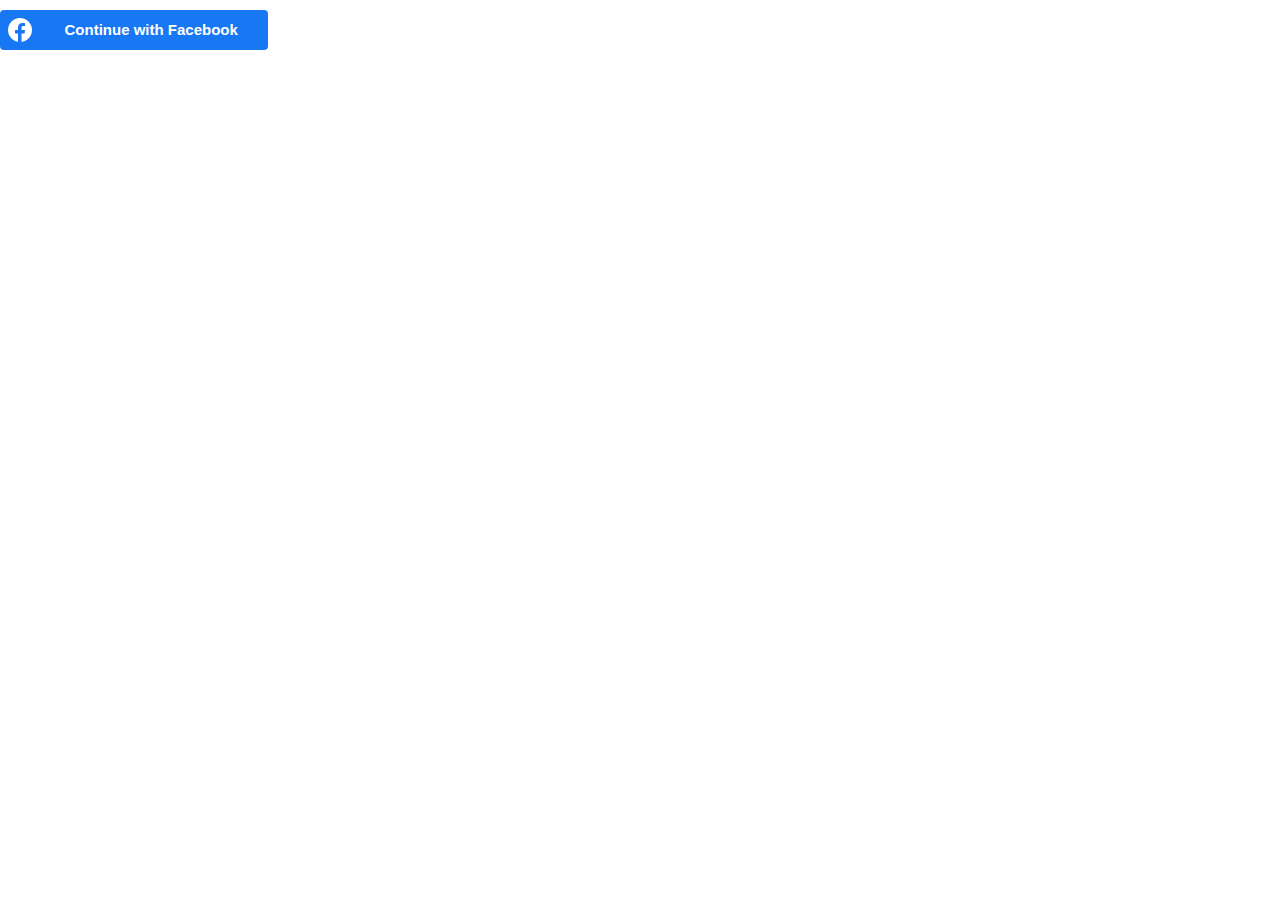
<file: images/ab_files/login_button(1).html>
<!DOCTYPE html>
<!-- saved from url=(0543)https://www.facebook.com/v2.8/plugins/login_button.php?app_id=168059739963878&channel=https%3A%2F%2Fstaticxx.facebook.com%2Fx%2Fconnect%2Fxd_arbiter%2F%3Fversion%3D46%23cb%3Df3741f61fc48964%26domain%3Dwww.makemytrip.com%26is_canvas%3Dfalse%26origin%3Dhttps%253A%252F%252Fwww.makemytrip.com%252Ff239cae7f67bdd4%26relation%3Dparent.parent&container_width=0&locale=en_US&login_text=%20&scope=email%2Cuser_location%2Cuser_hometown%2C%20user_birthday%2C%20user_photos%2C%20user_relationships%2C%20user_likes&sdk=joey&size=small&use_continue_as=true -->
<html lang="en" id="facebook" class="svg "><head><meta http-equiv="Content-Type" content="text/html; charset=UTF-8"><meta name="referrer" content="origin-when-crossorigin" id="meta_referrer"><script nonce="">window._cstart=+new Date();</script><script nonce="">__DEV__=0;var _cavalry={data:{t_cstart:window._cstart},tti:"t_domcontent",log:function(a){this.data[a]=+new Date()},pageid:0,server:"",isb:"",send:function(){this.log("t_creport");var a=this.server+"/platform/cavalry_endpoint.php",b=this.data,c=[];b.t_tti=b[this.tti];this.isb&&(b.fb_isb=this.isb);b.lid=this.pageid;for(var d in b)c.push(encodeURIComponent(d)+"="+encodeURIComponent(b[d]));new Image().src=a+"?"+c.join("&")}};_cavalry.log("t_start");_cavalry.pageid="7087254590985732533-0";</script><title>Facebook</title><style nonce="">._32qa button{opacity:.4}._59ov{height:100%;height:910px;position:relative;top:-10px;width:100%}._5ti_{background-size:cover;height:100%;width:100%}._5tj2{height:900px}._2mm3 ._5a8u .uiBoxGray{background:#fff;margin:0;padding:12px}body.plugin{background:transparent;font-family:Helvetica, Arial, sans-serif;line-height:1.28;overflow:hidden;-webkit-text-size-adjust:none}.plugin,.plugin button,.plugin input,.plugin label,.plugin select,.plugin td,.plugin textarea{font-size:11px}html{touch-action:manipulation}body{background:#fff;color:#1c1e21;direction:ltr;line-height:1.34;margin:0;padding:0;unicode-bidi:embed}body,button,input,label,select,td,textarea{font-family:Helvetica, Arial, sans-serif;font-size:12px}h1,h2,h3,h4,h5,h6{color:#1c1e21;font-size:13px;font-weight:600;margin:0;padding:0}h1{font-size:14px}h4,h5,h6{font-size:12px}p{margin:1em 0}b,strong{font-weight:600}a{color:#385898;cursor:pointer;text-decoration:none}button{margin:0}a:hover{text-decoration:underline}img{border:0}td,td.label{text-align:left}dd{color:#000}dt{color:#606770}ul{list-style-type:none;margin:0;padding:0}abbr{border-bottom:none;text-decoration:none}hr{background:#dadde1;border-width:0;color:#dadde1;height:1px}.clearfix:after{clear:both;content:'.';display:block;font-size:0;height:0;line-height:0;visibility:hidden}.clearfix{zoom:1}.datawrap{word-wrap:break-word}.word_break{display:inline-block}.ellipsis{overflow:hidden;text-overflow:ellipsis;white-space:nowrap}.aero{opacity:.5}.column{float:left}.center{margin-left:auto;margin-right:auto}#facebook .hidden_elem{display:none!important}#facebook .invisible_elem{visibility:hidden}#facebook .accessible_elem{clip:rect(1px, 1px, 1px, 1px);height:1px;overflow:hidden;position:absolute;white-space:nowrap;width:1px}#facebook .accessible_elem_offset{margin:-1px}.direction_ltr{direction:ltr}.direction_rtl{direction:rtl}.text_align_ltr{text-align:left}.text_align_rtl{text-align:right}._5h0c{background-color:transparent;cursor:pointer;display:inline-block;vertical-align:top}._5h0c._5h0d{border-radius:4px;max-width:400px;min-width:240px}._29o8{display:inline-block}._xvm ._5h0c._5h0d{min-width:initial}._5h0c._5h0f{border-radius:3px;max-width:320px;min-width:200px}._xvm ._5h0c._5h0f{min-width:initial}._5h0c._5h0g{border-radius:3px;max-width:200px}._5h0c._5h0h{border-radius:2px;margin:10px 0;max-width:268px}._5h0i{background-color:#4267b2;border-radius:4px;color:#fff}._8_0g ._5h0d ._5h0i{border-radius:20px}._5h0i._88va{background-color:#1877f2}._5h0g ._5h0i{border-radius:3px;height:20px;width:auto}._8_0g ._5h0g ._5h0i{border-radius:10px}._5h0g ._5h0i td:first-child,._5h0g ._xvp._5h0i td:last-child{width:20px}._5h0f ._5h0i{border-radius:3px;height:28px}._8_0g ._5h0f ._5h0i{border-radius:14px}._xvm ._5h0c._5h0f ._5h0i{max-width:240px;min-width:initial;width:auto}._5h0f ._5h0i td:first-child,._5h0f ._xvp._5h0i td:last-child{width:28px}._xvm ._5h0c._5h0d ._5h0i{max-width:272px;min-width:initial;width:auto}._5h0d ._5h0i{height:40px}._5h0d ._5h0i td:first-child,._5h0d ._xvp._5h0i td:last-child{width:40px}._5h0h._5h0c ._5h0i{height:40px;table-layout:auto;width:268px}._5h0c ._5h0j{overflow:none;white-space:nowrap}._5h0c ._5h0k{float:left}._5h0h ._5h0k{height:24px;margin-left:8px}._5h0d td:last-child ._5h0k{margin-left:0}._5h0d ._5h0k{height:24px;margin:8px}._5h0f ._5h0k{height:16px;margin:6px}._5h0g ._5h0k{height:12px;margin:4px}._5h0d ._88va td:last-child ._5h0k{margin-left:0}._5h0d ._88va ._5h0k{margin:8px 8px 8px 12px}._5h0f ._88va ._5h0k{margin:6px 6px 6px 8px}._5h0g ._88va ._5h0k{margin:4px 4px 4px 8px}._5h0o{border:none;font-family:Helvetica, Arial, sans-serif;letter-spacing:.25px;overflow:hidden;text-align:center;text-overflow:clip;white-space:nowrap}._5h0g ._5h0o{font-size:11px;max-width:150px;padding:0 8px 0 2px}._5h0g ._8kto{font-weight:bold;padding-top:2px}._5h0f ._5h0o{font-size:13px;margin-right:8px}._5h0f ._8kto{font-size:13px;font-weight:bold;margin-right:8px}._xvm ._5h0f ._5h0q ._5h0o{margin:0 12px 0 6px;max-width:166px}._xvm ._5h0f ._8jam ._5h0o{margin-right:12px;max-width:166px}._5h0d ._5h0o{font-size:16px;margin-right:12px}._5h0d ._8kto{font-weight:bold;padding-top:1px}._xvm ._5h0d ._5h0o{margin:0 24px 0 12px}._xvm ._5h0d ._88va ._5h0o{margin-left:0;margin-right:12px}._xvm ._5h0d ._5h0q ._5h0o{margin:0 12px 0 4px;max-width:176px}._xvm ._5h0d ._8jam ._5h0o{margin-right:12px;max-width:176px}._5h0h ._5h0o{font-size:15px;font-weight:bold;letter-spacing:normal;line-height:16px;padding:0 22px;white-space:normal}._5h0h ._5h0o._4lqf{font-size:12px;line-height:14px}._5h0h ._5h0s{max-width:100%}._5h0t{float:right;vertical-align:top}._5h0c._5h0g ._5h0t{border-bottom-right-radius:3px;border-top-right-radius:3px;height:20px;width:20px}._8_0g ._5h0c._5h0g ._5h0t{border-radius:50%;height:16px;margin-right:1px;width:16px}._5h0c._5h0f ._5h0t{border-bottom-right-radius:3px;border-top-right-radius:3px;height:28px;width:28px}._8_0g ._5h0c._5h0f ._5h0t{border-radius:50%;height:24px;margin-right:2px;width:24px}._xvm ._5h0c._5h0d td:first-child ._5h0t{margin-right:8px}._5h0c._5h0d td:first-child ._5h0t{border-bottom-left-radius:4px;border-bottom-right-radius:0;border-top-left-radius:4px;border-top-right-radius:0}._5h0c._5h0d ._5h0t{border-bottom-right-radius:4px;border-top-right-radius:4px;height:40px;width:40px}._8_0g ._5h0c._5h0d ._5h0t{border-radius:50%;height:34px;margin-right:3px;width:34px}._5h0c._5h0h ._5h0t{border-bottom-right-radius:2px;border-top-right-radius:2px;height:40px;width:40px}._8_0g ._5h0c._5h0h ._5h0t{border-radius:50%;height:34px;margin-right:3px;width:34px}._5h0c._5h0g ._88va ._5h0t{height:20px;width:20px}._8_0g ._5h0c._5h0f ._88va ._5h0t{height:16px;width:16px}._5h0c._5h0f ._88va ._5h0t{height:28px;width:28px}._8_0g ._5h0c._5h0f ._88va ._5h0t{height:24px;width:24px}._5h0c._5h0d ._88va ._5h0t{height:40px;width:40px}._8_0g ._5h0c._5h0d ._88va ._5h0t{height:34px;width:34px}._5h0c._5h0h ._88va ._5h0t{height:40px;width:40px}._8_0g ._5h0c._5h0h ._88va ._5h0t{height:34px;width:34px}._8jan{background-color:rgba(9, 30, 66);border-radius:inherit;height:100%;left:0;opacity:0;position:absolute;top:0;width:100%}._8jan:active{opacity:.3}._51mz{border:0;border-collapse:collapse;border-spacing:0}._5f0n{table-layout:fixed;width:100%}.uiGrid .vTop{vertical-align:top}.uiGrid .vMid{vertical-align:middle}.uiGrid .vBot{vertical-align:bottom}.uiGrid .hLeft{text-align:left}.uiGrid .hCent{text-align:center}.uiGrid .hRght{text-align:right}._51mx:first-child>._51m-{padding-top:0}._51mx:last-child>._51m-{padding-bottom:0}._51mz ._51mw{padding-right:0}._51mz ._51m-:first-child{padding-left:0}._51mz._4r9u{border-radius:50%;overflow:hidden}._4mr9{-webkit-touch-callout:none;-webkit-user-select:none}._li._li._li{overflow:initial}._910i._li._li._li{overflow:hidden}._9053 ._li._li._li{overflow-x:hidden}._72b0{position:relative;z-index:0}.registration ._li._9bpz{background-color:#f0f2f5}._li ._9bp-{padding-top:5px;text-align:center}._li ._9bp- .fb_logo{height:100px}._li ._a66f{padding-top:5px;text-align:center}._li ._a66f .fb_logo{height:80px;padding-top:72px}.uiLayer{outline:none}._4qba{font-style:inherit}._4qbb,._4qbc,._4qbd{background:none;font-style:inherit;padding:0;width:auto}._4qbd{border-bottom:1px solid #f99}._4qbb,._4qbc{border-bottom:1px solid #999}._4qbb:hover,._4qbc:hover,._4qbd:hover{background-color:#fcc;border-top:1px solid #ccc;cursor:help}</style><script nonce="">window.ServerJSQueue=function(){var a=[],b,c;return{add:function(c){!b?a.push(c):typeof c==="function"?c():b.handle(c)},run:function(){if(!window.require)return;var d;c=window.require("ServerJSDefine");for(d=0;d<a.length;d++)a[d].define&&typeof a[d]!=="function"&&(c.handleDefines(a[d].define),delete a[d].define);b=new(window.require("ServerJS"))();for(d=0;d<a.length;d++)typeof a[d]==="function"?a[d]():b.handle(a[d])}}}();document.write=function(){},window.onloadRegister_DEPRECATED=function(){},window.onafterloadRegister_DEPRECATED=function(){},window.ServerJSAsyncLoader=function(){var a=!1,b=!1,c={loaded:1,complete:1},d=function(){},e=document,f=!1,g=!1;function h(){e.readyState in c&&(e.detachEvent("onreadystatechange",h),d("t_domcontent"))}function i(){!g&&window._cavalry&&a&&b&&(d("t_layout"),d("t_onload"),d("t_paint"),_cavalry.send(),g=!0)}function j(){!f&&b&&(f=!0,ServerJSQueue.run())}function k(a,b){if("onreadystatechange"in a)a.onreadystatechange=function(){a.readyState in c&&(a.onreadystatechange=null,b())};else if(a.addEventListener){var d=function(){b(),a.removeEventListener("load",d,!1)};a.addEventListener("load",d,!1)}}function l(a){var c=e.createElement("script");if(c.readyState&&c.readyState==="uninitialized"){k(c,function(){b=!0,i()});c.src=a;return!0}else if(typeof XMLHttpRequest!=="undefined"){c=new XMLHttpRequest();if("withCredentials"in c){c.onloadend=function(){b=!0,i()};c.open("GET",a,!0);c.send(null);return!0}}}function m(){e.onkeydown=e.onmouseover=e.onclick=onfocus=null,ServerJSAsyncLoader.execute()}function n(){(e.body.offsetWidth===0||e.body.offsetHeight===0)&&m()}window._cavalry&&(d=function(a){_cavalry.log(a)},window.addEventListener?window.addEventListener("DOMContentLoaded",function(){d("t_domcontent")},!1):e.attachEvent&&e.attachEvent("onreadystatechange",h));window.onload=function(){a=!0,j(),i()};return{run:function(a){this.file=a,this.execute()},load:function(b){this.file=b;if(!l(b)){this.run(b);return}window.onload=function(){a=!0,i(),n()};e.onkeydown=e.onmouseover=e.onclick=onfocus=m},execute:function(a){var c=e.createElement("script");c.src=ServerJSAsyncLoader.file;c.async=!0;k(c,function(){b=!0,j(),a&&a(),i()});e.getElementsByTagName("head")[0].appendChild(c)},wakeUp:function(a,b,c){function d(){window.require("Arbiter").inform(a,b,c)}f?d():this.execute(d)}}}();ServerJSAsyncLoader.run("https:\/\/static.xx.fbcdn.net\/rsrc.php\/v3i7M54\/yH\/l\/en_US\/YplrcjC7lKl.js?_nc_x=Ij3Wp8lg5Kz");</script><script src="./YplrcjC7lKl.js" async=""></script><script nonce="">ServerJSQueue.add(function(){requireLazy(["HasteSupportData"],function(m){m.handle({"clpData":{"1744178":{"r":1,"s":1},"1814852":{"r":1},"1838142":{"r":1,"s":1},"1828905":{"r":1,"s":1},"1743619":{"r":1}},"gkxData":{"5241":{"result":true,"hash":"AT7o1bCQPGpf3ShEltU"},"5919":{"result":false,"hash":"AT6PGptIPUYH051BuCA"},"708253":{"result":false,"hash":"AT5n4hBL3YTMnQWtc1k"},"996940":{"result":false,"hash":"AT7opYuEGy3sjG1aot4"},"1073500":{"result":false,"hash":"AT7aJmfnqWyioxOOcGU"},"1224637":{"result":false,"hash":"AT7JRluWxuwDm3XzvHk"},"1263340":{"result":false,"hash":"AT5bwizWgDaFQudmSLM"},"2772":{"result":false,"hash":"AT5Eu244WIce7iwqk38"},"3752":{"result":false,"hash":"AT6eS5UTkkMp_xbPpD8"},"3831":{"result":false,"hash":"AT4W23lQ0XxAZniMXF4"},"4075":{"result":false,"hash":"AT4_ZQi0sTjSt-Rx6xs"},"676837":{"result":false,"hash":"AT4N8wBZA8ctCdHwBvc"},"1167394":{"result":false,"hash":"AT7BpN-tlUPwbIIFuPw"},"1217157":{"result":false,"hash":"AT6B7YmllOsArnK6QbM"},"1554827":{"result":false,"hash":"AT7zueGLhGo0cT5xg9g"},"1738486":{"result":false,"hash":"AT4cX37oQco6DwhUBbs"},"3959":{"result":true,"hash":"AT5An4B4pPVNHiK8mHA"},"1857581":{"result":false,"hash":"AT5yTxGMp6le0PAtm8c"}},"qplData":{"891":{"r":1}}})});});ServerJSQueue.add({"require":[["markJSEnabled\u0040e2d50d95fffbd2f64fb959feed3bcf04"],["lowerDomain\u004065668755d472c40e9c7c30a611ff0682"]]});</script><script nonce="">(function(){var a=document.createElement("div");a.innerHTML="<svg/>";if(a.firstChild&&a.firstChild.namespaceURI==="http://www.w3.org/2000/svg"){a=document.documentElement;a.className=a.className.replace("no_svg","svg")}})();</script></head><body dir="ltr" class="plugin _4mr9 chrome webkit mac x1 Locale_en_US vsc-initialized"><div class="_li"><div class="pluginSkinLight pluginFontHelvetica"><div class="pluginLoginButton pluginLoginButtonpinterest" id="u_0_0_9V" style="width: 300px;"><div><div class="_xvm _29o8" id="u_0_1_R5"><div class="_5h0c _5h0h" style="" role="button" tabindex="0"><table class="uiGrid _51mz _5h0i _88va _5f0n" cellspacing="0" cellpadding="0"><tbody><tr class="_51mx"><td class="_51m-"><div class="_5h0j"><span class="_5h0k"><img class="img" src="./szGrb_tkxMW.png" alt="" width="24" height="24"></span></div></td><td class="_51m- _51mw"><div class="_5h0s"><div class="_5h0o _8kto" id="u_0_2_Ld">Continue with Facebook</div></div></td></tr><tr class="_51mx"><td class="_51m-"><span class="_8jan"></span></td><td class="_51m-"></td></tr></tbody></table></div></div></div><script nonce="">(function(width, height, id, callback, origin, domain) { if(id){var e=document.getElementById(id);if(width!==-1)e.style.width=width+"px";else{width=e.offsetWidth;if(window.getComputedStyle){var computed=getComputedStyle(e);computed&&(width=Math.ceil(parseFloat(computed.width))||e.offsetWidth)}}height===-1&&(height=e.offsetHeight)}var message="type=resize&cb="+callback+"&width="+width+"&height="+height;; (function(){var a=window.parent;window.opener!=null&&typeof window.opener.postMessage==="function"&&(relation==="opener.parent"?a=window.opener.parent:a=window.opener);var b=!0;function c(a){var b=window.location.hostname.match(/\.(facebook\.sg|facebookcorewwwi\.(?:test)?onion|facebookwkhpilnemxj7asaniu7vnjjbiltxjqhye3mhbshg7kx5tfyd\.onion)$/);b=b?b[1]:"facebook.com";var c=new Image();c.crossOrigin="anonymous";c.src="https://www."+b+"/platform/scribe_endpoint.php/?c=jssdk_error&m="+encodeURIComponent(JSON.stringify(a))}function d(){if(a===window)window.close(),window.open("","_self",""),window.close(),!window.closed&&closeURI&&window.location.replace(closeURI);else try{a.postMessage(message,origin)}catch(a){b?(b=!1,window.setTimeout(d,200)):c({error:"POST_MESSAGE",extra:{message:a.message+", html/js/connect/XDDialogResponsePurePostMessage.js:53"}})}}function e(){__fbNative.postMessage(message,origin)}window==top&&/FBAN\/\w+;/i.test(navigator.userAgent)&&!/FBAN\/mLite;/.test(navigator.userAgent)?window.__fbNative&&__fbNative.postMessage?e():window.addEventListener("fbNativeReady",e):d()})();; })(300, -1, "u_0_0_9V", "f3741f61fc48964", "https:\/\/www.makemytrip.com", "www.makemytrip.com");</script></div></div></div><script nonce="">function envFlush(a){function b(b){for(var c in a)b[c]=a[c]}window.requireLazy?window.requireLazy(["Env"],b):(window.Env=window.Env||{},b(window.Env))}envFlush({"ajaxpipe_token":"AXiRIAN-7N_xcLACQlw","no_cookies":1});</script><script nonce="">ServerJSQueue.add(function(){requireLazy(["Bootloader"],function(b){b.enableBootload({"QPLInspector":{"r":[],"be":1},"ODS":{"r":[],"be":1},"TransportSelectingClientSingleton":{"r":[],"rds":{"m":["ContextualConfig","BladeRunnerClient","DGWRequestStreamClient","MqttLongPollingRunner","BanzaiScuba_DEPRECATED"],"r":[]},"be":1},"RequestStreamCommonRequestStreamCommonTypes":{"r":[],"be":1}})});});</script><script>ServerJSQueue.add({"define":[["CometPersistQueryParams",[],{"relative":{},"domain":{}},6231],["BootloaderConfig",[],{"deferBootloads":false,"jsRetries":[200,500],"jsRetryAbortNum":2,"jsRetryAbortTime":5,"silentDups":false,"hypStep4":false,"phdOn":false,"btCutoffIndex":536},329],["CSSLoaderConfig",[],{"timeout":5000,"modulePrefix":"BLCSS:","loadEventSupported":true},619],["CurrentCommunityInitialData",[],{},490],["CurrentEnvironment",[],{"facebookdotcom":true,"messengerdotcom":false,"workplacedotcom":false,"instagramdotcom":false},827],["CurrentUserInitialData",[],{"ACCOUNT_ID":"0","USER_ID":"0","NAME":"","SHORT_NAME":null,"IS_BUSINESS_PERSON_ACCOUNT":false,"HAS_SECONDARY_BUSINESS_PERSON":false,"IS_FACEBOOK_WORK_ACCOUNT":false,"IS_MESSENGER_ONLY_USER":false,"IS_DEACTIVATED_ALLOWED_ON_MESSENGER":false,"IS_MESSENGER_CALL_GUEST_USER":false,"IS_WORK_MESSENGER_CALL_GUEST_USER":false,"APP_ID":"256281040558","IS_BUSINESS_DOMAIN":false},270],["DTSGInitialData",[],{},258],["ISB",[],{},330],["JSSDKRuntimeConfig",[],{"locale":"en_US","revision":"1005366166","rtl":false,"sdkab":null,"sdkns":"","sdkurl":"https:\/\/www.facebook.com\/plugins\/login_button.php"},384],["LSD",[],{"token":"MkVMlX3-UAbvPMPkMLexiG"},323],["ServerNonce",[],{"ServerNonce":"J2kU8IdXqW2MuImE-uIxjy"},141],["SiteData",[],{"server_revision":1005366166,"client_revision":1005366166,"tier":"","push_phase":"C3","pkg_cohort":"BP:plugin_default_pkg","haste_session":"19098.BP:plugin_default_pkg.2.0.0.0.","pr":1,"haste_site":"www","manifest_base_uri":"https:\/\/static.xx.fbcdn.net","manifest_origin":null,"be_one_ahead":false,"is_rtl":false,"is_comet":false,"is_experimental_tier":false,"is_jit_warmed_up":true,"hsi":"7087254590985732533-0","semr_host_bucket":"6","bl_hash_version":2,"skip_rd_bl":true,"comet_env":0,"wbloks_env":false,"spin":0,"__spin_r":1005366166,"__spin_b":"trunk","__spin_t":1650130048,"vip":"157.240.237.35"},317],["SprinkleConfig",[],{"param_name":"jazoest","version":2,"should_randomize":false},2111],["UrlMapConfig",[],{"www":"www.facebook.com","m":"m.facebook.com","business":"business.facebook.com","api":"api.facebook.com","api_read":"api-read.facebook.com","graph":"graph.facebook.com","an":"an.facebook.com","fbcdn":"static.xx.fbcdn.net","cdn":"staticxx.facebook.com","graph_facebook":"graph.facebook.com","graph_gaming":"graph.fb.gg","graph_instagram":"graph.instagram.com","www_instagram":"www.instagram.com"},73],["UserAgentData",[],{"browserArchitecture":"32","browserFullVersion":"100.0.4896.88","browserMinorVersion":0,"browserName":"Chrome","browserVersion":100,"deviceName":"Unknown","engineName":"WebKit","engineVersion":"537.36","platformArchitecture":"32","platformName":"Mac OS X","platformVersion":"10.15","platformFullVersion":"10.15.7"},527],["PromiseUsePolyfillSetImmediateGK",[],{"www_always_use_polyfill_setimmediate":false},2190],["KSConfig",[],{"killed":{"__set":["MOBILIZER_SELF_SERVE_OWNERSHIP_RESOLVER","MLHUB_FLOW_AUTOREFRESH_SEARCH","NEKO_DISABLE_CREATE_FOR_SAP","EO_DISABLE_SYSTEM_SERIAL_NUMBER_FREE_TYPING_IN_CPE_NON_CLIENT","MOBILITY_KILL_OLD_VISIBILITY_POSITION_SETTING","WORKPLACE_DISPLAY_TEXT_EVIDENCE_REPORTING","BUSINESS_INVITE_FLOW_WITH_SELLER_PROFILE","BUY_AT_UI_LINE_DELETE","BUSINESS_GRAPH_SETTING_APP_ASSIGNED_USERS_NEW_API","BUSINESS_GRAPH_SETTING_BU_ASSIGNED_USERS_NEW_API","BUSINESS_GRAPH_SETTING_ESG_ASSIGNED_USERS_NEW_API","BUSINESS_GRAPH_SETTING_PRODUCT_CATALOG_ASSIGNED_USERS_NEW_API","BUSINESS_GRAPH_SETTING_SESG_ASSIGNED_USERS_NEW_API","BUSINESS_GRAPH_SETTING_WABA_ASSIGNED_USERS_NEW_API","ADS_PLACEMENT_FIX_PUBLISHER_PLATFORMS_MUTATION","FORCE_FETCH_BOOSTED_COMPONENT_AFTER_ADS_CREATION","VIDEO_DIMENSIONS_FROM_PLAYER_IN_UPLOAD_DIALOG","SNIVY_GROUP_BY_EVENT_TRACE_ID_AND_NAME","ADS_STORE_VISITS_METRICS_DEPRECATION","DYNAMIC_ADS_SET_CATALOG_AND_PRODUCT_SET_TOGETHER","AD_DRAFT_ENABLE_SYNCRHONOUS_FRAGMENT_VALIDATION","NEKO_ENABLE_RESET_SAP_FOR_CREATE_AD_SET_CONTEXTUAL","SEPARATE_MESSAGING_COMACTIVITY_PAGE_PERMS","LAB_NET_NEW_UI_RELEASE","POCKET_MONSTERS_CREATE","POCKET_MONSTERS_DELETE","SRT_BANZAI_SRT_CORE_LOGGER","SRT_BANZAI_SRT_MAIN_LOGGER","WORKPLACE_PLATFORM_SECURE_APPS_MAILBOXES","POCKET_MONSTERS_UPDATE_NAME","IC_DISABLE_MERGE_TOOL_FEED_CHECK_FOR_REPLACE_SCHEDULE","ADS_EPD_IMPACTED_ADVERTISER_MIGRATE_XCONTROLLER","RECRUITING_CANDIDATE_PORTAL_ACCOUNT_DELETION_CARD"]},"ko":{"__set":["8H4bQmEiuLT","3OsLvnSHNTt","1G7wJ6bJt9K","9NpkGYwzrPG","3oh5Mw86USj","8NAceEy9JZo","7FOIzos6XJX","rf8JEPGgOi","4j36SVzvP3w","4NSq3ZC4ScE","53gCxKq281G","3yzzwBY7Npj","1onzIv0jH6H","8PlKuowafe8","1ntjZ2zgf03","4SIH2GRVX5W","2dhqRnqXGLQ","2WgiNOrHVuC","amKHb4Cw4WI","5mNEXob0nTj","8rDvN9vWdAK","9cL5o2kjfZo","5BdzWGmfvrA","DDZhogI19W","acrJTh9WGdp","1oOE64fL4wO","9Gd8qgRxn8z","MPMaqnqZ9c","5XCz1h9Iaw3","7r6mSP7ofr2","6DGPLrRdyts","aWxCyi1sEC7","9kCSDzzr8fu"]}},2580],["JSErrorLoggingConfig",[],{"appId":256281040558,"extra":[],"reportInterval":50,"sampleWeight":1,"sampleWeightKey":"__jssesw","projectBlocklist":[]},2776],["DataStoreConfig",[],{"expandoKey":"__FB_STORE","useExpando":true},2915],["ImmediateImplementationExperiments",[],{"prefer_message_channel":true},3419],["DTSGInitData",[],{"token":"","async_get_token":""},3515],["UriNeedRawQuerySVConfig",[],{"uris":["dms.netmng.com","doubleclick.net","r.msn.com","watchit.sky.com","graphite.instagram.com","www.kfc.co.th","learn.pantheon.io","www.landmarkshops.in","www.ncl.com","s0.wp.com","www.tatacliq.com","bs.serving-sys.com","kohls.com","lazada.co.th","xg4ken.com","technopark.ru","officedepot.com.mx","bestbuy.com.mx","booking.com","nibio.no"]},3871],["InitialCookieConsent",[],{"deferCookies":false,"initialConsent":{"__set":[1,2]},"noCookies":true,"shouldShowCookieBanner":false},4328],["TrustedTypesConfig",[],{"useTrustedTypes":false,"reportOnly":false},4548],["WebConnectionClassServerGuess",[],{"connectionClass":"EXCELLENT"},4705],["CometAltpayJsSdkIframeAllowedDomains",[],{"allowed_domains":["https:\/\/live.adyen.com","https:\/\/integration-facebook.payu.in","https:\/\/facebook.payulatam.com","https:\/\/secure.payu.com","https:\/\/facebook.dlocal.com","https:\/\/buy2.boku.com"]},4920],["BootloaderEndpointConfig",[],{"debugNoBatching":false,"endpointURI":"https:\/\/www.facebook.com\/ajax\/bootloader-endpoint\/"},5094],["CookieConsentIFrameConfig",[],{"consent_param":"FQAREhIA.ARbSFAwk2ofYVxp3KgpVppk7qxEDynmDBhTb8QW3zyCkFOZs","allowlisted_iframes":[]},5540],["IntlCurrentLocale",[],{"code":"en_US"},5954],["CookieDomain",[],{"domain":"facebook.com"},6421],["CookieCoreConfig",[],{"c_user":{"s":"None"},"cppo":{"t":86400,"s":"None"},"dpr":{"t":604800,"s":"None"},"fbl_ci":{"t":31536000,"s":"None"},"fbl_cs":{"t":31536000,"s":"None"},"fbl_st":{"t":31536000,"s":"Strict"},"i_user":{"s":"None"},"locale":{"t":604800,"s":"None"},"m_pixel_ratio":{"t":604800,"s":"None"},"noscript":{"s":"None"},"presence":{"t":2592000,"s":"None"},"sfau":{"s":"None"},"usida":{"s":"None"},"vpd":{"t":5184000,"s":"Lax"},"wd":{"t":604800,"s":"Lax"},"x-referer":{"s":"None"},"x-src":{"t":1,"s":"None"}},2104],["PlatformVersions",[],{"LATEST":"v13.0","versions":{"UNVERSIONED":"unversioned","V1_0":"v1.0","V2_0":"v2.0","V2_1":"v2.1","V2_2":"v2.2","V2_3":"v2.3","V2_4":"v2.4","V2_5":"v2.5","V2_6":"v2.6","V2_7":"v2.7","V2_8":"v2.8","V2_9":"v2.9","V2_10":"v2.10","V2_11":"v2.11","V2_12":"v2.12","V3_0":"v3.0","V3_1":"v3.1","V3_2":"v3.2","V3_3":"v3.3","V4_0":"v4.0","V5_0":"v5.0","V6_0":"v6.0","V7_0":"v7.0","V8_0":"v8.0","V9_0":"v9.0","V10_0":"v10.0","V11_0":"v11.0","V12_0":"v12.0","V13_0":"v13.0"}},1254],["CookieCoreLoggingConfig",[],{"maximumIgnorableStallMs":16.67,"sampleRate":9.7e-5,"sampleRateClassic":1.0e-10,"sampleRateFastStale":1.0e-8},3401],["USIDMetadata",[],{"browser_id":"?","tab_id":"","page_id":"Prag0hsillety","transition_id":0,"version":6},5888],["ServerTimeData",[],{"serverTime":1650130048559,"timeOfRequestStart":1650130048528.4,"timeOfResponseStart":1650130048528.4},5943],["TrackingConfig",[],{"domain":"https:\/\/pixel.facebook.com"},325],["ZeroRewriteRules",[],{"rewrite_rules":{},"whitelist":{"\/hr\/r":1,"\/hr\/p":1,"\/zero\/unsupported_browser\/":1,"\/zero\/policy\/optin":1,"\/zero\/optin\/write\/":1,"\/zero\/optin\/legal\/":1,"\/zero\/optin\/free\/":1,"\/about\/privacy\/":1,"\/about\/privacy\/update\/":1,"\/privacy\/explanation\/":1,"\/zero\/toggle\/welcome\/":1,"\/zero\/toggle\/nux\/":1,"\/zero\/toggle\/settings\/":1,"\/fup\/interstitial\/":1,"\/work\/landing":1,"\/work\/login\/":1,"\/work\/email\/":1,"\/ai.php":1,"\/js_dialog_resources\/dialog_descriptions_android.json":0,"\/connect\/jsdialog\/MPlatformAppInvitesJSDialog\/":0,"\/connect\/jsdialog\/MPlatformOAuthShimJSDialog\/":0,"\/connect\/jsdialog\/MPlatformLikeJSDialog\/":0,"\/qp\/interstitial\/":1,"\/qp\/action\/redirect\/":1,"\/qp\/action\/close\/":1,"\/zero\/support\/ineligible\/":1,"\/zero_balance_redirect\/":1,"\/zero_balance_redirect":1,"\/zero_balance_redirect\/l\/":1,"\/l.php":1,"\/lsr.php":1,"\/ajax\/dtsg\/":1,"\/checkpoint\/block\/":1,"\/exitdsite":1,"\/zero\/balance\/pixel\/":1,"\/zero\/balance\/":1,"\/zero\/balance\/carrier_landing\/":1,"\/zero\/flex\/logging\/":1,"\/tr":1,"\/tr\/":1,"\/sem_campaigns\/sem_pixel_test\/":1,"\/bookmarks\/flyout\/body\/":1,"\/zero\/subno\/":1,"\/confirmemail.php":1,"\/policies\/":1,"\/mobile\/internetdotorg\/classifier\/":1,"\/zero\/dogfooding":1,"\/xti.php":1,"\/zero\/fblite\/config\/":1,"\/hr\/zsh\/wc\/":1,"\/ajax\/bootloader-endpoint\/":1,"\/mobile\/zero\/carrier_page\/":1,"\/mobile\/zero\/carrier_page\/education_page\/":1,"\/mobile\/zero\/carrier_page\/feature_switch\/":1,"\/mobile\/zero\/carrier_page\/settings_page\/":1,"\/aloha_check_build":1,"\/upsell\/zbd\/softnudge\/":1,"\/mobile\/zero\/af_transition\/":1,"\/mobile\/zero\/af_transition\/action\/":1,"\/mobile\/zero\/freemium\/":1,"\/mobile\/zero\/freemium\/redirect\/":1,"\/mobile\/zero\/freemium\/zero_fup\/":1,"\/privacy\/policy\/":1,"\/privacy\/center\/":1,"\/data\/manifest\/":1,"\/4oh4.php":1,"\/autologin.php":1,"\/birthday_help.php":1,"\/checkpoint\/":1,"\/contact-importer\/":1,"\/cr.php":1,"\/legal\/terms\/":1,"\/login.php":1,"\/login\/":1,"\/mobile\/account\/":1,"\/n\/":1,"\/remote_test_device\/":1,"\/upsell\/buy\/":1,"\/upsell\/buyconfirm\/":1,"\/upsell\/buyresult\/":1,"\/upsell\/promos\/":1,"\/upsell\/continue\/":1,"\/upsell\/h\/promos\/":1,"\/upsell\/loan\/learnmore\/":1,"\/upsell\/purchase\/":1,"\/upsell\/promos\/upgrade\/":1,"\/upsell\/buy_redirect\/":1,"\/upsell\/loan\/buyconfirm\/":1,"\/upsell\/loan\/buy\/":1,"\/upsell\/sms\/":1,"\/wap\/a\/channel\/reconnect.php":1,"\/wap\/a\/nux\/wizard\/nav.php":1,"\/wap\/appreg.php":1,"\/wap\/birthday_help.php":1,"\/wap\/c.php":1,"\/wap\/confirmemail.php":1,"\/wap\/cr.php":1,"\/wap\/login.php":1,"\/wap\/r.php":1,"\/zero\/datapolicy":1,"\/a\/timezone.php":1,"\/a\/bz":1,"\/bz\/reliability":1,"\/r.php":1,"\/mr\/":1,"\/reg\/":1,"\/registration\/log\/":1,"\/terms\/":1,"\/f123\/":1,"\/expert\/":1,"\/experts\/":1,"\/terms\/index.php":1,"\/terms.php":1,"\/srr\/":1,"\/msite\/redirect\/":1,"\/fbs\/pixel\/":1,"\/contactpoint\/preconfirmation\/":1,"\/contactpoint\/cliff\/":1,"\/contactpoint\/confirm\/submit\/":1,"\/contactpoint\/confirmed\/":1,"\/contactpoint\/login\/":1,"\/preconfirmation\/contactpoint_change\/":1,"\/help\/contact\/":1,"\/survey\/":1,"\/upsell\/loyaltytopup\/accept\/":1,"\/settings\/":1,"\/lite\/":1,"\/zero_status_update\/":1,"\/operator_store\/":1,"\/upsell\/":1,"\/wifiauth\/login\/":1}},1478],["AnalyticsCoreData",[],{"device_id":"$^|AcbWVzxQn-kPMR5NrQupX30EgsvIYJo7ctrIld9UNoCvPusKhGatWIBuLdmhbdZOOcx-T7oDNH1EiiL7quAB2CUjzfteWpQ|fd.AcbY2l_EpcI2BIbFvvKjDSyXA5YM_XN1tKGBAWZdY4tqH0jSxEVfsizgYkGgCA0ej4ofcop_PyVYlVAEn_-T3upf","app_id":"256281040558","enable_bladerunner":false,"enable_ack":true,"push_phase":"C3","enable_observer":false,"enable_dataloss_timer":false,"enable_fallback_for_br":true},5237],["cr:696703",[],{"__rc":[null,"Aa1S8gxEPiTKyHwtuIeYzzLs03z3-flUqr4t570-V6slzHVL_xr41IhqEdOXPItbz2dySJEaJVHLrse8j9Q5TaJ-RxM"]},-1],["cr:708886",["EventProfilerImpl"],{"__rc":["EventProfilerImpl","Aa1S8gxEPiTKyHwtuIeYzzLs03z3-flUqr4t570-V6slzHVL_xr41IhqEdOXPItbz2dySJEaJVHLrse8j9Q5TaJ-RxM"]},-1],["cr:717822",["TimeSliceImpl"],{"__rc":["TimeSliceImpl","Aa1S8gxEPiTKyHwtuIeYzzLs03z3-flUqr4t570-V6slzHVL_xr41IhqEdOXPItbz2dySJEaJVHLrse8j9Q5TaJ-RxM"]},-1],["cr:806696",["clearTimeoutBlue"],{"__rc":["clearTimeoutBlue","Aa1S8gxEPiTKyHwtuIeYzzLs03z3-flUqr4t570-V6slzHVL_xr41IhqEdOXPItbz2dySJEaJVHLrse8j9Q5TaJ-RxM"]},-1],["cr:807042",["setTimeoutBlue"],{"__rc":["setTimeoutBlue","Aa1S8gxEPiTKyHwtuIeYzzLs03z3-flUqr4t570-V6slzHVL_xr41IhqEdOXPItbz2dySJEaJVHLrse8j9Q5TaJ-RxM"]},-1],["cr:896462",["setIntervalAcrossTransitionsBlue"],{"__rc":["setIntervalAcrossTransitionsBlue","Aa1S8gxEPiTKyHwtuIeYzzLs03z3-flUqr4t570-V6slzHVL_xr41IhqEdOXPItbz2dySJEaJVHLrse8j9Q5TaJ-RxM"]},-1],["cr:986633",["setTimeoutAcrossTransitionsBlue"],{"__rc":["setTimeoutAcrossTransitionsBlue","Aa1S8gxEPiTKyHwtuIeYzzLs03z3-flUqr4t570-V6slzHVL_xr41IhqEdOXPItbz2dySJEaJVHLrse8j9Q5TaJ-RxM"]},-1],["cr:1003267",["clearIntervalBlue"],{"__rc":["clearIntervalBlue","Aa1S8gxEPiTKyHwtuIeYzzLs03z3-flUqr4t570-V6slzHVL_xr41IhqEdOXPItbz2dySJEaJVHLrse8j9Q5TaJ-RxM"]},-1],["cr:686",[],{"__rc":[null,"Aa2i5Raf6pWWyYos2B8N87jaqJuyLabcg1TWtsG1lMUqocojIjGcOjjKawsLAmSmpntFZU6rkV5m8SJhUPKHjsJR"]},-1],["cr:925100",["RunBlue"],{"__rc":["RunBlue","Aa1S8gxEPiTKyHwtuIeYzzLs03z3-flUqr4t570-V6slzHVL_xr41IhqEdOXPItbz2dySJEaJVHLrse8j9Q5TaJ-RxM"]},-1],["cr:1642797",["BanzaiBase"],{"__rc":["BanzaiBase","Aa1S8gxEPiTKyHwtuIeYzzLs03z3-flUqr4t570-V6slzHVL_xr41IhqEdOXPItbz2dySJEaJVHLrse8j9Q5TaJ-RxM"]},-1],["cr:1984081",[],{"__rc":[null,"Aa2q-ycXMTykAOLtKqAVozuNK0v9gcCGtdet2uNWWNje7kf3CJ02GUwrhBzFoAEizmVOExK-7OC-PD7WD5p5oRWw3Fvn"]},-1],["EventConfig",[],{"sampling":{"bandwidth":0,"play":0,"playing":0,"progress":0,"pause":0,"ended":0,"seeked":0,"seeking":0,"waiting":0,"loadedmetadata":0,"canplay":0,"selectionchange":0,"change":0,"timeupdate":0,"adaptation":0,"focus":0,"blur":0,"load":0,"error":0,"message":0,"abort":0,"storage":0,"scroll":200000,"mousemove":20000,"mouseover":10000,"mouseout":10000,"mousewheel":1,"MSPointerMove":10000,"keydown":0.1,"click":0.02,"mouseup":0.02,"__100ms":0.001,"__default":5000,"__min":100,"__interactionDefault":200,"__eventDefault":100000},"page_sampling_boost":1,"interaction_regexes":{},"interaction_boost":{},"event_types":{},"manual_instrumentation":false,"profile_eager_execution":false,"disable_heuristic":true,"disable_event_profiler":false},1726],["AdsInterfacesSessionConfig",[],{},2393],["BanzaiConfig",[],{"MAX_SIZE":10000,"MAX_WAIT":150000,"MIN_WAIT":null,"RESTORE_WAIT":150000,"blacklist":["time_spent"],"disabled":false,"gks":{"boosted_pagelikes":true,"mercury_send_error_logging":true,"platform_oauth_client_events":true,"graphexplorer":true,"sticker_search_ranking":true},"known_routes":["artillery_javascript_actions","artillery_javascript_trace","artillery_logger_data","logger","falco","gk2_exposure","js_error_logging","loom_trace","marauder","perfx_custom_logger_endpoint","qex","require_cond_exposure_logging","sri_logger_data"],"should_drop_unknown_routes":true,"should_log_unknown_routes":false},7],["cr:692209",["cancelIdleCallbackBlue"],{"__rc":["cancelIdleCallbackBlue","Aa1S8gxEPiTKyHwtuIeYzzLs03z3-flUqr4t570-V6slzHVL_xr41IhqEdOXPItbz2dySJEaJVHLrse8j9Q5TaJ-RxM"]},-1]],"elements":[["__elem_0242a6b7_0_0_cu\u00400c0bd15e13c8989187b445bbcde4b854","u_0_1_R5",2],["__elem_3cb092b7_0_0_6c\u004081d056842f5709325337e17006f0f96f","u_0_2_Ld",1]],"require":[["UnverifiedXD\u00409233b7e6367e2dbd2ca21346f2058e05","setChannelUrl",[],["https:\/\/staticxx.facebook.com\/x\/connect\/xd_arbiter\/?version=46#cb=f3741f61fc48964&domain=www.makemytrip.com&is_canvas=false&origin=https\u00253A\u00252F\u00252Fwww.makemytrip.com\u00252Ff239cae7f67bdd4&relation=parent.parent"]],["PluginXDReady\u0040925976fd6e6d7fdef2edec436eeb9b04"],["PluginLoginButton\u0040f14a3900cb21aca847d8718726c16e37","oauth_new",["__elem_0242a6b7_0_0_cu"],[{"__m":"__elem_0242a6b7_0_0_cu"},168059739963878,"email,user_location,user_hometown,user_birthday,user_photos,user_relationships,user_likes","https:\/\/www.makemytrip.com\/f239cae7f67bdd4","v6.0","LoginButton","",null,"en_US",null,"9e86413d-b790-4387-8423-08cc6baafd90",false,"default",false,"",false,false,true]],["PluginResize\u004067205f08da8295db2bc919b686c8db32","auto",["__elem_0242a6b7_0_0_cu"],[{"__m":"__elem_0242a6b7_0_0_cu"},"resize"]],["PluginReturn\u0040586d88ad1d82480bf82523b774629e7b","syncPlugins",[],[]],["WebPixelRatioDetector\u0040d1c0be7a0dbb1ba3cf0c11033076ddf7","startDetecting",[],[false]],["PluginBundleInit\u00407d1a5ce98b04f95652833db96f1afd0d","init",[],[]],["PluginContinueAsButton\u0040b43ead6a0cf6d0d477b2e006adb64ee3","resize",["__elem_3cb092b7_0_0_6c"],[{"__m":"__elem_3cb092b7_0_0_6c"}]],["ErrorLogging\u0040945b85f7ea786cd2267b4d94f67199a4"],["AsyncSignal\u00400e9cf960769c7fca380e8ff4a9c354d0"],["NavigationMetrics\u0040337f35bdb92c1e81a3663ffed8c6415c","setPage",[],[{"page":"\/v2.8\/plugins\/login_button.php","page_type":"normal","page_uri":"https:\/\/www.facebook.com\/plugins\/login_button.php?app_id=168059739963878&channel=https\u00253A\u00252F\u00252Fstaticxx.facebook.com\u00252Fx\u00252Fconnect\u00252Fxd_arbiter\u00252F\u00253Fversion\u00253D46\u002523cb\u00253Df3741f61fc48964\u002526domain\u00253Dwww.makemytrip.com\u002526is_canvas\u00253Dfalse\u002526origin\u00253Dhttps\u0025253A\u0025252F\u0025252Fwww.makemytrip.com\u0025252Ff239cae7f67bdd4\u002526relation\u00253Dparent.parent&container_width=0&locale=en_US&login_text=+&scope=email\u00252Cuser_location\u00252Cuser_hometown\u00252C+user_birthday\u00252C+user_photos\u00252C+user_relationships\u00252C+user_likes&sdk=joey&size=small&use_continue_as=true","serverLID":"7087254590985732533-0"}]],["FalcoLoggerTransports\u004003371323c47fa1e07d54e78447166da5","attach",[],[]],["BanzaiScuba_DEPRECATED\u00407f90949c972b1dc2deb402925dd5ae18"],["RequireDeferredReference\u0040f7cff199231f774d23444645501ff6a9","unblock",[],[["BanzaiScuba_DEPRECATED"],"sd"]],["RequireDeferredReference\u0040f7cff199231f774d23444645501ff6a9","unblock",[],[["BanzaiScuba_DEPRECATED"],"css"]]]});</script></body></html>
</file>
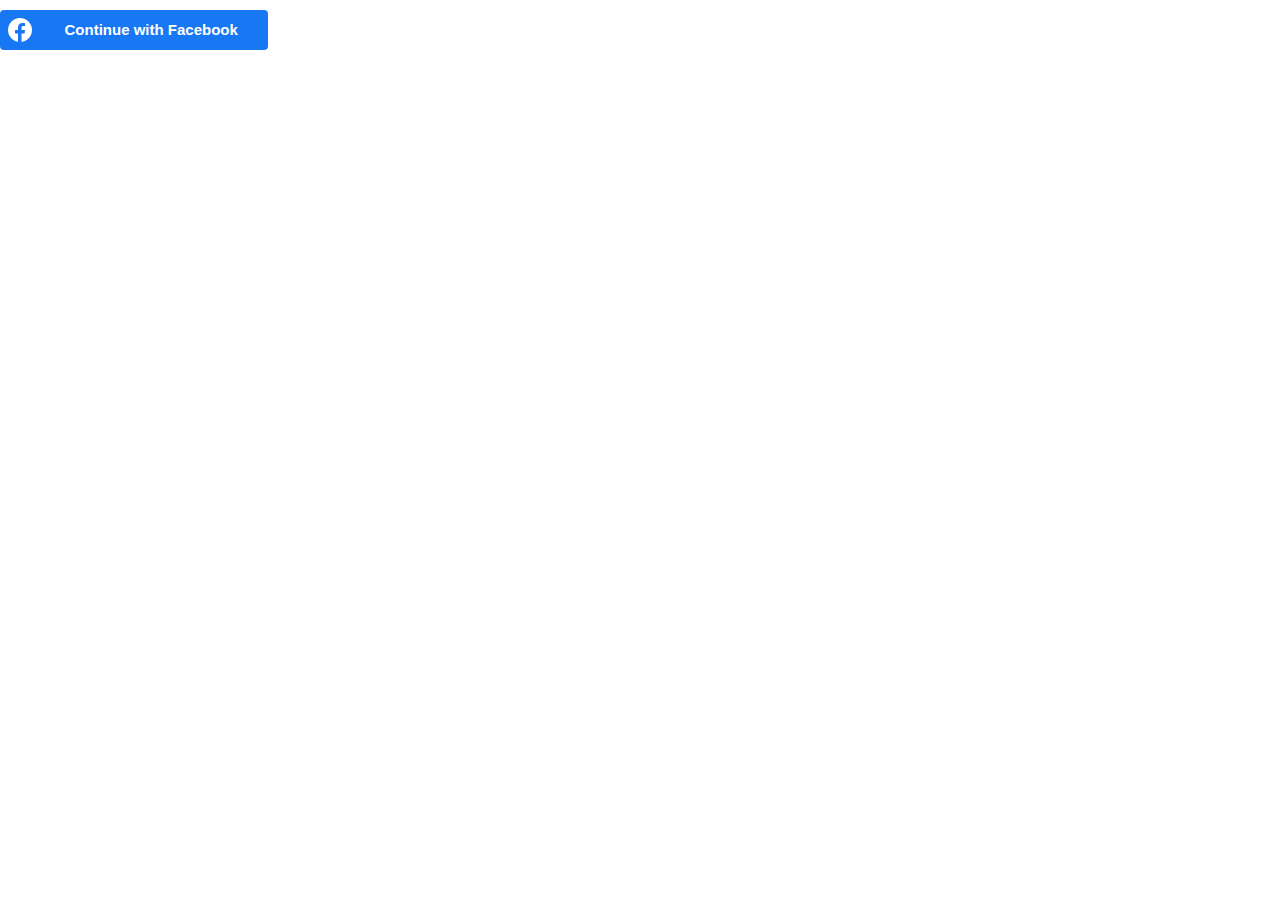
<file: images/ab_files/login_button.html>
<!DOCTYPE html>
<!-- saved from url=(0543)https://www.facebook.com/v2.8/plugins/login_button.php?app_id=168059739963878&channel=https%3A%2F%2Fstaticxx.facebook.com%2Fx%2Fconnect%2Fxd_arbiter%2F%3Fversion%3D46%23cb%3Df1fe0fcee70ba44%26domain%3Dwww.makemytrip.com%26is_canvas%3Dfalse%26origin%3Dhttps%253A%252F%252Fwww.makemytrip.com%252Ff239cae7f67bdd4%26relation%3Dparent.parent&container_width=0&locale=en_US&login_text=%20&scope=email%2Cuser_location%2Cuser_hometown%2C%20user_birthday%2C%20user_photos%2C%20user_relationships%2C%20user_likes&sdk=joey&size=small&use_continue_as=true -->
<html lang="en" id="facebook" class="svg "><head><meta http-equiv="Content-Type" content="text/html; charset=UTF-8"><meta name="referrer" content="origin-when-crossorigin" id="meta_referrer"><script nonce="">window._cstart=+new Date();</script><script nonce="">__DEV__=0;var _cavalry={data:{t_cstart:window._cstart},tti:"t_domcontent",log:function(a){this.data[a]=+new Date()},pageid:0,server:"",isb:"",send:function(){this.log("t_creport");var a=this.server+"/platform/cavalry_endpoint.php",b=this.data,c=[];b.t_tti=b[this.tti];this.isb&&(b.fb_isb=this.isb);b.lid=this.pageid;for(var d in b)c.push(encodeURIComponent(d)+"="+encodeURIComponent(b[d]));new Image().src=a+"?"+c.join("&")}};_cavalry.log("t_start");_cavalry.pageid="7087254590876243832-0";</script><title>Facebook</title><style nonce="">._32qa button{opacity:.4}._59ov{height:100%;height:910px;position:relative;top:-10px;width:100%}._5ti_{background-size:cover;height:100%;width:100%}._5tj2{height:900px}._2mm3 ._5a8u .uiBoxGray{background:#fff;margin:0;padding:12px}body.plugin{background:transparent;font-family:Helvetica, Arial, sans-serif;line-height:1.28;overflow:hidden;-webkit-text-size-adjust:none}.plugin,.plugin button,.plugin input,.plugin label,.plugin select,.plugin td,.plugin textarea{font-size:11px}html{touch-action:manipulation}body{background:#fff;color:#1c1e21;direction:ltr;line-height:1.34;margin:0;padding:0;unicode-bidi:embed}body,button,input,label,select,td,textarea{font-family:Helvetica, Arial, sans-serif;font-size:12px}h1,h2,h3,h4,h5,h6{color:#1c1e21;font-size:13px;font-weight:600;margin:0;padding:0}h1{font-size:14px}h4,h5,h6{font-size:12px}p{margin:1em 0}b,strong{font-weight:600}a{color:#385898;cursor:pointer;text-decoration:none}button{margin:0}a:hover{text-decoration:underline}img{border:0}td,td.label{text-align:left}dd{color:#000}dt{color:#606770}ul{list-style-type:none;margin:0;padding:0}abbr{border-bottom:none;text-decoration:none}hr{background:#dadde1;border-width:0;color:#dadde1;height:1px}.clearfix:after{clear:both;content:'.';display:block;font-size:0;height:0;line-height:0;visibility:hidden}.clearfix{zoom:1}.datawrap{word-wrap:break-word}.word_break{display:inline-block}.ellipsis{overflow:hidden;text-overflow:ellipsis;white-space:nowrap}.aero{opacity:.5}.column{float:left}.center{margin-left:auto;margin-right:auto}#facebook .hidden_elem{display:none!important}#facebook .invisible_elem{visibility:hidden}#facebook .accessible_elem{clip:rect(1px, 1px, 1px, 1px);height:1px;overflow:hidden;position:absolute;white-space:nowrap;width:1px}#facebook .accessible_elem_offset{margin:-1px}.direction_ltr{direction:ltr}.direction_rtl{direction:rtl}.text_align_ltr{text-align:left}.text_align_rtl{text-align:right}._5h0c{background-color:transparent;cursor:pointer;display:inline-block;vertical-align:top}._5h0c._5h0d{border-radius:4px;max-width:400px;min-width:240px}._29o8{display:inline-block}._xvm ._5h0c._5h0d{min-width:initial}._5h0c._5h0f{border-radius:3px;max-width:320px;min-width:200px}._xvm ._5h0c._5h0f{min-width:initial}._5h0c._5h0g{border-radius:3px;max-width:200px}._5h0c._5h0h{border-radius:2px;margin:10px 0;max-width:268px}._5h0i{background-color:#4267b2;border-radius:4px;color:#fff}._8_0g ._5h0d ._5h0i{border-radius:20px}._5h0i._88va{background-color:#1877f2}._5h0g ._5h0i{border-radius:3px;height:20px;width:auto}._8_0g ._5h0g ._5h0i{border-radius:10px}._5h0g ._5h0i td:first-child,._5h0g ._xvp._5h0i td:last-child{width:20px}._5h0f ._5h0i{border-radius:3px;height:28px}._8_0g ._5h0f ._5h0i{border-radius:14px}._xvm ._5h0c._5h0f ._5h0i{max-width:240px;min-width:initial;width:auto}._5h0f ._5h0i td:first-child,._5h0f ._xvp._5h0i td:last-child{width:28px}._xvm ._5h0c._5h0d ._5h0i{max-width:272px;min-width:initial;width:auto}._5h0d ._5h0i{height:40px}._5h0d ._5h0i td:first-child,._5h0d ._xvp._5h0i td:last-child{width:40px}._5h0h._5h0c ._5h0i{height:40px;table-layout:auto;width:268px}._5h0c ._5h0j{overflow:none;white-space:nowrap}._5h0c ._5h0k{float:left}._5h0h ._5h0k{height:24px;margin-left:8px}._5h0d td:last-child ._5h0k{margin-left:0}._5h0d ._5h0k{height:24px;margin:8px}._5h0f ._5h0k{height:16px;margin:6px}._5h0g ._5h0k{height:12px;margin:4px}._5h0d ._88va td:last-child ._5h0k{margin-left:0}._5h0d ._88va ._5h0k{margin:8px 8px 8px 12px}._5h0f ._88va ._5h0k{margin:6px 6px 6px 8px}._5h0g ._88va ._5h0k{margin:4px 4px 4px 8px}._5h0o{border:none;font-family:Helvetica, Arial, sans-serif;letter-spacing:.25px;overflow:hidden;text-align:center;text-overflow:clip;white-space:nowrap}._5h0g ._5h0o{font-size:11px;max-width:150px;padding:0 8px 0 2px}._5h0g ._8kto{font-weight:bold;padding-top:2px}._5h0f ._5h0o{font-size:13px;margin-right:8px}._5h0f ._8kto{font-size:13px;font-weight:bold;margin-right:8px}._xvm ._5h0f ._5h0q ._5h0o{margin:0 12px 0 6px;max-width:166px}._xvm ._5h0f ._8jam ._5h0o{margin-right:12px;max-width:166px}._5h0d ._5h0o{font-size:16px;margin-right:12px}._5h0d ._8kto{font-weight:bold;padding-top:1px}._xvm ._5h0d ._5h0o{margin:0 24px 0 12px}._xvm ._5h0d ._88va ._5h0o{margin-left:0;margin-right:12px}._xvm ._5h0d ._5h0q ._5h0o{margin:0 12px 0 4px;max-width:176px}._xvm ._5h0d ._8jam ._5h0o{margin-right:12px;max-width:176px}._5h0h ._5h0o{font-size:15px;font-weight:bold;letter-spacing:normal;line-height:16px;padding:0 22px;white-space:normal}._5h0h ._5h0o._4lqf{font-size:12px;line-height:14px}._5h0h ._5h0s{max-width:100%}._5h0t{float:right;vertical-align:top}._5h0c._5h0g ._5h0t{border-bottom-right-radius:3px;border-top-right-radius:3px;height:20px;width:20px}._8_0g ._5h0c._5h0g ._5h0t{border-radius:50%;height:16px;margin-right:1px;width:16px}._5h0c._5h0f ._5h0t{border-bottom-right-radius:3px;border-top-right-radius:3px;height:28px;width:28px}._8_0g ._5h0c._5h0f ._5h0t{border-radius:50%;height:24px;margin-right:2px;width:24px}._xvm ._5h0c._5h0d td:first-child ._5h0t{margin-right:8px}._5h0c._5h0d td:first-child ._5h0t{border-bottom-left-radius:4px;border-bottom-right-radius:0;border-top-left-radius:4px;border-top-right-radius:0}._5h0c._5h0d ._5h0t{border-bottom-right-radius:4px;border-top-right-radius:4px;height:40px;width:40px}._8_0g ._5h0c._5h0d ._5h0t{border-radius:50%;height:34px;margin-right:3px;width:34px}._5h0c._5h0h ._5h0t{border-bottom-right-radius:2px;border-top-right-radius:2px;height:40px;width:40px}._8_0g ._5h0c._5h0h ._5h0t{border-radius:50%;height:34px;margin-right:3px;width:34px}._5h0c._5h0g ._88va ._5h0t{height:20px;width:20px}._8_0g ._5h0c._5h0f ._88va ._5h0t{height:16px;width:16px}._5h0c._5h0f ._88va ._5h0t{height:28px;width:28px}._8_0g ._5h0c._5h0f ._88va ._5h0t{height:24px;width:24px}._5h0c._5h0d ._88va ._5h0t{height:40px;width:40px}._8_0g ._5h0c._5h0d ._88va ._5h0t{height:34px;width:34px}._5h0c._5h0h ._88va ._5h0t{height:40px;width:40px}._8_0g ._5h0c._5h0h ._88va ._5h0t{height:34px;width:34px}._8jan{background-color:rgba(9, 30, 66);border-radius:inherit;height:100%;left:0;opacity:0;position:absolute;top:0;width:100%}._8jan:active{opacity:.3}._51mz{border:0;border-collapse:collapse;border-spacing:0}._5f0n{table-layout:fixed;width:100%}.uiGrid .vTop{vertical-align:top}.uiGrid .vMid{vertical-align:middle}.uiGrid .vBot{vertical-align:bottom}.uiGrid .hLeft{text-align:left}.uiGrid .hCent{text-align:center}.uiGrid .hRght{text-align:right}._51mx:first-child>._51m-{padding-top:0}._51mx:last-child>._51m-{padding-bottom:0}._51mz ._51mw{padding-right:0}._51mz ._51m-:first-child{padding-left:0}._51mz._4r9u{border-radius:50%;overflow:hidden}._4mr9{-webkit-touch-callout:none;-webkit-user-select:none}._li._li._li{overflow:initial}._910i._li._li._li{overflow:hidden}._9053 ._li._li._li{overflow-x:hidden}._72b0{position:relative;z-index:0}.registration ._li._9bpz{background-color:#f0f2f5}._li ._9bp-{padding-top:5px;text-align:center}._li ._9bp- .fb_logo{height:100px}._li ._a66f{padding-top:5px;text-align:center}._li ._a66f .fb_logo{height:80px;padding-top:72px}.uiLayer{outline:none}._4qba{font-style:inherit}._4qbb,._4qbc,._4qbd{background:none;font-style:inherit;padding:0;width:auto}._4qbd{border-bottom:1px solid #f99}._4qbb,._4qbc{border-bottom:1px solid #999}._4qbb:hover,._4qbc:hover,._4qbd:hover{background-color:#fcc;border-top:1px solid #ccc;cursor:help}</style><script nonce="">window.ServerJSQueue=function(){var a=[],b,c;return{add:function(c){!b?a.push(c):typeof c==="function"?c():b.handle(c)},run:function(){if(!window.require)return;var d;c=window.require("ServerJSDefine");for(d=0;d<a.length;d++)a[d].define&&typeof a[d]!=="function"&&(c.handleDefines(a[d].define),delete a[d].define);b=new(window.require("ServerJS"))();for(d=0;d<a.length;d++)typeof a[d]==="function"?a[d]():b.handle(a[d])}}}();document.write=function(){},window.onloadRegister_DEPRECATED=function(){},window.onafterloadRegister_DEPRECATED=function(){},window.ServerJSAsyncLoader=function(){var a=!1,b=!1,c={loaded:1,complete:1},d=function(){},e=document,f=!1,g=!1;function h(){e.readyState in c&&(e.detachEvent("onreadystatechange",h),d("t_domcontent"))}function i(){!g&&window._cavalry&&a&&b&&(d("t_layout"),d("t_onload"),d("t_paint"),_cavalry.send(),g=!0)}function j(){!f&&b&&(f=!0,ServerJSQueue.run())}function k(a,b){if("onreadystatechange"in a)a.onreadystatechange=function(){a.readyState in c&&(a.onreadystatechange=null,b())};else if(a.addEventListener){var d=function(){b(),a.removeEventListener("load",d,!1)};a.addEventListener("load",d,!1)}}function l(a){var c=e.createElement("script");if(c.readyState&&c.readyState==="uninitialized"){k(c,function(){b=!0,i()});c.src=a;return!0}else if(typeof XMLHttpRequest!=="undefined"){c=new XMLHttpRequest();if("withCredentials"in c){c.onloadend=function(){b=!0,i()};c.open("GET",a,!0);c.send(null);return!0}}}function m(){e.onkeydown=e.onmouseover=e.onclick=onfocus=null,ServerJSAsyncLoader.execute()}function n(){(e.body.offsetWidth===0||e.body.offsetHeight===0)&&m()}window._cavalry&&(d=function(a){_cavalry.log(a)},window.addEventListener?window.addEventListener("DOMContentLoaded",function(){d("t_domcontent")},!1):e.attachEvent&&e.attachEvent("onreadystatechange",h));window.onload=function(){a=!0,j(),i()};return{run:function(a){this.file=a,this.execute()},load:function(b){this.file=b;if(!l(b)){this.run(b);return}window.onload=function(){a=!0,i(),n()};e.onkeydown=e.onmouseover=e.onclick=onfocus=m},execute:function(a){var c=e.createElement("script");c.src=ServerJSAsyncLoader.file;c.async=!0;k(c,function(){b=!0,j(),a&&a(),i()});e.getElementsByTagName("head")[0].appendChild(c)},wakeUp:function(a,b,c){function d(){window.require("Arbiter").inform(a,b,c)}f?d():this.execute(d)}}}();ServerJSAsyncLoader.run("https:\/\/static.xx.fbcdn.net\/rsrc.php\/v3i7M54\/yH\/l\/en_US\/YplrcjC7lKl.js?_nc_x=Ij3Wp8lg5Kz");</script><script src="./YplrcjC7lKl.js" async=""></script><script nonce="">ServerJSQueue.add(function(){requireLazy(["HasteSupportData"],function(m){m.handle({"clpData":{"1744178":{"r":1,"s":1},"1814852":{"r":1},"1838142":{"r":1,"s":1},"1828905":{"r":1,"s":1},"1743619":{"r":1}},"gkxData":{"5241":{"result":true,"hash":"AT7o1bCQPGpf3ShEEpI"},"5919":{"result":false,"hash":"AT6PGptIPUYH051B9bk"},"708253":{"result":false,"hash":"AT5n4hBL3YTMnQWtqEA"},"996940":{"result":false,"hash":"AT7opYuEGy3sjG1al0I"},"1073500":{"result":false,"hash":"AT7aJmfnqWyioxOOPd8"},"1224637":{"result":false,"hash":"AT7JRluWxuwDm3XzqXU"},"1263340":{"result":false,"hash":"AT5bwizWgDaFQudm_38"},"2772":{"result":false,"hash":"AT5Eu244WIce7iwqHBk"},"3752":{"result":false,"hash":"AT6eS5UTkkMp_xbPIs8"},"3831":{"result":false,"hash":"AT4W23lQ0XxAZniMUWY"},"4075":{"result":false,"hash":"AT4_ZQi0sTjSt-RxtZc"},"676837":{"result":false,"hash":"AT4N8wBZA8ctCdHwnDg"},"1167394":{"result":false,"hash":"AT7BpN-tlUPwbIIFPe0"},"1217157":{"result":false,"hash":"AT6B7YmllOsArnK638s"},"1554827":{"result":false,"hash":"AT7zueGLhGo0cT5x0Kk"},"1738486":{"result":false,"hash":"AT4cX37oQco6DwhUlQE"},"3959":{"result":true,"hash":"AT5An4B4pPVNHiK81Cc"},"1857581":{"result":false,"hash":"AT5yTxGMp6le0PAtZBs"}},"qplData":{"891":{"r":1}}})});});ServerJSQueue.add({"require":[["markJSEnabled\u0040e2d50d95fffbd2f64fb959feed3bcf04"],["lowerDomain\u004065668755d472c40e9c7c30a611ff0682"]]});</script><script nonce="">(function(){var a=document.createElement("div");a.innerHTML="<svg/>";if(a.firstChild&&a.firstChild.namespaceURI==="http://www.w3.org/2000/svg"){a=document.documentElement;a.className=a.className.replace("no_svg","svg")}})();</script></head><body dir="ltr" class="plugin _4mr9 chrome webkit mac x1 Locale_en_US vsc-initialized"><div class="_li"><div class="pluginSkinLight pluginFontHelvetica"><div class="pluginLoginButton pluginLoginButtonpinterest" id="u_0_0_bx" style="width: 300px;"><div><div class="_xvm _29o8" id="u_0_1_45"><div class="_5h0c _5h0h" style="" role="button" tabindex="0"><table class="uiGrid _51mz _5h0i _88va _5f0n" cellspacing="0" cellpadding="0"><tbody><tr class="_51mx"><td class="_51m-"><div class="_5h0j"><span class="_5h0k"><img class="img" src="./szGrb_tkxMW.png" alt="" width="24" height="24"></span></div></td><td class="_51m- _51mw"><div class="_5h0s"><div class="_5h0o _8kto" id="u_0_2_xc">Continue with Facebook</div></div></td></tr><tr class="_51mx"><td class="_51m-"><span class="_8jan"></span></td><td class="_51m-"></td></tr></tbody></table></div></div></div><script nonce="">(function(width, height, id, callback, origin, domain) { if(id){var e=document.getElementById(id);if(width!==-1)e.style.width=width+"px";else{width=e.offsetWidth;if(window.getComputedStyle){var computed=getComputedStyle(e);computed&&(width=Math.ceil(parseFloat(computed.width))||e.offsetWidth)}}height===-1&&(height=e.offsetHeight)}var message="type=resize&cb="+callback+"&width="+width+"&height="+height;; (function(){var a=window.parent;window.opener!=null&&typeof window.opener.postMessage==="function"&&(relation==="opener.parent"?a=window.opener.parent:a=window.opener);var b=!0;function c(a){var b=window.location.hostname.match(/\.(facebook\.sg|facebookcorewwwi\.(?:test)?onion|facebookwkhpilnemxj7asaniu7vnjjbiltxjqhye3mhbshg7kx5tfyd\.onion)$/);b=b?b[1]:"facebook.com";var c=new Image();c.crossOrigin="anonymous";c.src="https://www."+b+"/platform/scribe_endpoint.php/?c=jssdk_error&m="+encodeURIComponent(JSON.stringify(a))}function d(){if(a===window)window.close(),window.open("","_self",""),window.close(),!window.closed&&closeURI&&window.location.replace(closeURI);else try{a.postMessage(message,origin)}catch(a){b?(b=!1,window.setTimeout(d,200)):c({error:"POST_MESSAGE",extra:{message:a.message+", html/js/connect/XDDialogResponsePurePostMessage.js:53"}})}}function e(){__fbNative.postMessage(message,origin)}window==top&&/FBAN\/\w+;/i.test(navigator.userAgent)&&!/FBAN\/mLite;/.test(navigator.userAgent)?window.__fbNative&&__fbNative.postMessage?e():window.addEventListener("fbNativeReady",e):d()})();; })(300, -1, "u_0_0_bx", "f1fe0fcee70ba44", "https:\/\/www.makemytrip.com", "www.makemytrip.com");</script></div></div></div><script nonce="">function envFlush(a){function b(b){for(var c in a)b[c]=a[c]}window.requireLazy?window.requireLazy(["Env"],b):(window.Env=window.Env||{},b(window.Env))}envFlush({"ajaxpipe_token":"AXiRIAN-7N_xcLACgA8","no_cookies":1});</script><script nonce="">ServerJSQueue.add(function(){requireLazy(["Bootloader"],function(b){b.enableBootload({"QPLInspector":{"r":[],"be":1},"ODS":{"r":[],"be":1},"TransportSelectingClientSingleton":{"r":[],"rds":{"m":["ContextualConfig","BladeRunnerClient","DGWRequestStreamClient","MqttLongPollingRunner","BanzaiScuba_DEPRECATED"],"r":[]},"be":1},"RequestStreamCommonRequestStreamCommonTypes":{"r":[],"be":1}})});});</script><script>ServerJSQueue.add({"define":[["CometPersistQueryParams",[],{"relative":{},"domain":{}},6231],["BootloaderConfig",[],{"deferBootloads":false,"jsRetries":[200,500],"jsRetryAbortNum":2,"jsRetryAbortTime":5,"silentDups":false,"hypStep4":false,"phdOn":false,"btCutoffIndex":536},329],["CSSLoaderConfig",[],{"timeout":5000,"modulePrefix":"BLCSS:","loadEventSupported":true},619],["CurrentCommunityInitialData",[],{},490],["CurrentEnvironment",[],{"facebookdotcom":true,"messengerdotcom":false,"workplacedotcom":false,"instagramdotcom":false},827],["CurrentUserInitialData",[],{"ACCOUNT_ID":"0","USER_ID":"0","NAME":"","SHORT_NAME":null,"IS_BUSINESS_PERSON_ACCOUNT":false,"HAS_SECONDARY_BUSINESS_PERSON":false,"IS_FACEBOOK_WORK_ACCOUNT":false,"IS_MESSENGER_ONLY_USER":false,"IS_DEACTIVATED_ALLOWED_ON_MESSENGER":false,"IS_MESSENGER_CALL_GUEST_USER":false,"IS_WORK_MESSENGER_CALL_GUEST_USER":false,"APP_ID":"256281040558","IS_BUSINESS_DOMAIN":false},270],["DTSGInitialData",[],{},258],["ISB",[],{},330],["JSSDKRuntimeConfig",[],{"locale":"en_US","revision":"1005366166","rtl":false,"sdkab":null,"sdkns":"","sdkurl":"https:\/\/www.facebook.com\/plugins\/login_button.php"},384],["LSD",[],{"token":"CGKB98h6gsDJLex3bANu_I"},323],["ServerNonce",[],{"ServerNonce":"mvNhM7SV7vTpbk01HQqE7o"},141],["SiteData",[],{"server_revision":1005366166,"client_revision":1005366166,"tier":"","push_phase":"C3","pkg_cohort":"BP:plugin_default_pkg","haste_session":"19098.BP:plugin_default_pkg.2.0.0.0.","pr":1,"haste_site":"www","manifest_base_uri":"https:\/\/static.xx.fbcdn.net","manifest_origin":null,"be_one_ahead":false,"is_rtl":false,"is_comet":false,"is_experimental_tier":false,"is_jit_warmed_up":true,"hsi":"7087254590876243832-0","semr_host_bucket":"6","bl_hash_version":2,"skip_rd_bl":true,"comet_env":0,"wbloks_env":false,"spin":0,"__spin_r":1005366166,"__spin_b":"trunk","__spin_t":1650130048,"vip":"157.240.237.35"},317],["SprinkleConfig",[],{"param_name":"jazoest","version":2,"should_randomize":false},2111],["UrlMapConfig",[],{"www":"www.facebook.com","m":"m.facebook.com","business":"business.facebook.com","api":"api.facebook.com","api_read":"api-read.facebook.com","graph":"graph.facebook.com","an":"an.facebook.com","fbcdn":"static.xx.fbcdn.net","cdn":"staticxx.facebook.com","graph_facebook":"graph.facebook.com","graph_gaming":"graph.fb.gg","graph_instagram":"graph.instagram.com","www_instagram":"www.instagram.com"},73],["UserAgentData",[],{"browserArchitecture":"32","browserFullVersion":"100.0.4896.88","browserMinorVersion":0,"browserName":"Chrome","browserVersion":100,"deviceName":"Unknown","engineName":"WebKit","engineVersion":"537.36","platformArchitecture":"32","platformName":"Mac OS X","platformVersion":"10.15","platformFullVersion":"10.15.7"},527],["PromiseUsePolyfillSetImmediateGK",[],{"www_always_use_polyfill_setimmediate":false},2190],["KSConfig",[],{"killed":{"__set":["MOBILIZER_SELF_SERVE_OWNERSHIP_RESOLVER","MLHUB_FLOW_AUTOREFRESH_SEARCH","NEKO_DISABLE_CREATE_FOR_SAP","EO_DISABLE_SYSTEM_SERIAL_NUMBER_FREE_TYPING_IN_CPE_NON_CLIENT","MOBILITY_KILL_OLD_VISIBILITY_POSITION_SETTING","WORKPLACE_DISPLAY_TEXT_EVIDENCE_REPORTING","BUSINESS_INVITE_FLOW_WITH_SELLER_PROFILE","BUY_AT_UI_LINE_DELETE","BUSINESS_GRAPH_SETTING_APP_ASSIGNED_USERS_NEW_API","BUSINESS_GRAPH_SETTING_BU_ASSIGNED_USERS_NEW_API","BUSINESS_GRAPH_SETTING_ESG_ASSIGNED_USERS_NEW_API","BUSINESS_GRAPH_SETTING_PRODUCT_CATALOG_ASSIGNED_USERS_NEW_API","BUSINESS_GRAPH_SETTING_SESG_ASSIGNED_USERS_NEW_API","BUSINESS_GRAPH_SETTING_WABA_ASSIGNED_USERS_NEW_API","ADS_PLACEMENT_FIX_PUBLISHER_PLATFORMS_MUTATION","FORCE_FETCH_BOOSTED_COMPONENT_AFTER_ADS_CREATION","VIDEO_DIMENSIONS_FROM_PLAYER_IN_UPLOAD_DIALOG","SNIVY_GROUP_BY_EVENT_TRACE_ID_AND_NAME","ADS_STORE_VISITS_METRICS_DEPRECATION","DYNAMIC_ADS_SET_CATALOG_AND_PRODUCT_SET_TOGETHER","AD_DRAFT_ENABLE_SYNCRHONOUS_FRAGMENT_VALIDATION","NEKO_ENABLE_RESET_SAP_FOR_CREATE_AD_SET_CONTEXTUAL","SEPARATE_MESSAGING_COMACTIVITY_PAGE_PERMS","LAB_NET_NEW_UI_RELEASE","POCKET_MONSTERS_CREATE","POCKET_MONSTERS_DELETE","SRT_BANZAI_SRT_CORE_LOGGER","SRT_BANZAI_SRT_MAIN_LOGGER","WORKPLACE_PLATFORM_SECURE_APPS_MAILBOXES","POCKET_MONSTERS_UPDATE_NAME","IC_DISABLE_MERGE_TOOL_FEED_CHECK_FOR_REPLACE_SCHEDULE","ADS_EPD_IMPACTED_ADVERTISER_MIGRATE_XCONTROLLER","RECRUITING_CANDIDATE_PORTAL_ACCOUNT_DELETION_CARD"]},"ko":{"__set":["8H4bQmEiuLT","3OsLvnSHNTt","1G7wJ6bJt9K","9NpkGYwzrPG","3oh5Mw86USj","8NAceEy9JZo","7FOIzos6XJX","rf8JEPGgOi","4j36SVzvP3w","4NSq3ZC4ScE","53gCxKq281G","3yzzwBY7Npj","1onzIv0jH6H","8PlKuowafe8","1ntjZ2zgf03","4SIH2GRVX5W","2dhqRnqXGLQ","2WgiNOrHVuC","amKHb4Cw4WI","5mNEXob0nTj","8rDvN9vWdAK","9cL5o2kjfZo","5BdzWGmfvrA","DDZhogI19W","acrJTh9WGdp","1oOE64fL4wO","9Gd8qgRxn8z","MPMaqnqZ9c","5XCz1h9Iaw3","7r6mSP7ofr2","6DGPLrRdyts","aWxCyi1sEC7","9kCSDzzr8fu"]}},2580],["JSErrorLoggingConfig",[],{"appId":256281040558,"extra":[],"reportInterval":50,"sampleWeight":1,"sampleWeightKey":"__jssesw","projectBlocklist":[]},2776],["DataStoreConfig",[],{"expandoKey":"__FB_STORE","useExpando":true},2915],["ImmediateImplementationExperiments",[],{"prefer_message_channel":true},3419],["DTSGInitData",[],{"token":"","async_get_token":""},3515],["UriNeedRawQuerySVConfig",[],{"uris":["dms.netmng.com","doubleclick.net","r.msn.com","watchit.sky.com","graphite.instagram.com","www.kfc.co.th","learn.pantheon.io","www.landmarkshops.in","www.ncl.com","s0.wp.com","www.tatacliq.com","bs.serving-sys.com","kohls.com","lazada.co.th","xg4ken.com","technopark.ru","officedepot.com.mx","bestbuy.com.mx","booking.com","nibio.no"]},3871],["InitialCookieConsent",[],{"deferCookies":false,"initialConsent":{"__set":[1,2]},"noCookies":true,"shouldShowCookieBanner":false},4328],["TrustedTypesConfig",[],{"useTrustedTypes":false,"reportOnly":false},4548],["WebConnectionClassServerGuess",[],{"connectionClass":"EXCELLENT"},4705],["CometAltpayJsSdkIframeAllowedDomains",[],{"allowed_domains":["https:\/\/live.adyen.com","https:\/\/integration-facebook.payu.in","https:\/\/facebook.payulatam.com","https:\/\/secure.payu.com","https:\/\/facebook.dlocal.com","https:\/\/buy2.boku.com"]},4920],["BootloaderEndpointConfig",[],{"debugNoBatching":false,"endpointURI":"https:\/\/www.facebook.com\/ajax\/bootloader-endpoint\/"},5094],["CookieConsentIFrameConfig",[],{"consent_param":"FQAREhIA.ARbSFAwk2ofYVxp3KgpVppk7qxEDynmDBhTb8QW3zyCkFMF0","allowlisted_iframes":[]},5540],["IntlCurrentLocale",[],{"code":"en_US"},5954],["CookieDomain",[],{"domain":"facebook.com"},6421],["CookieCoreConfig",[],{"c_user":{"s":"None"},"cppo":{"t":86400,"s":"None"},"dpr":{"t":604800,"s":"None"},"fbl_ci":{"t":31536000,"s":"None"},"fbl_cs":{"t":31536000,"s":"None"},"fbl_st":{"t":31536000,"s":"Strict"},"i_user":{"s":"None"},"locale":{"t":604800,"s":"None"},"m_pixel_ratio":{"t":604800,"s":"None"},"noscript":{"s":"None"},"presence":{"t":2592000,"s":"None"},"sfau":{"s":"None"},"usida":{"s":"None"},"vpd":{"t":5184000,"s":"Lax"},"wd":{"t":604800,"s":"Lax"},"x-referer":{"s":"None"},"x-src":{"t":1,"s":"None"}},2104],["PlatformVersions",[],{"LATEST":"v13.0","versions":{"UNVERSIONED":"unversioned","V1_0":"v1.0","V2_0":"v2.0","V2_1":"v2.1","V2_2":"v2.2","V2_3":"v2.3","V2_4":"v2.4","V2_5":"v2.5","V2_6":"v2.6","V2_7":"v2.7","V2_8":"v2.8","V2_9":"v2.9","V2_10":"v2.10","V2_11":"v2.11","V2_12":"v2.12","V3_0":"v3.0","V3_1":"v3.1","V3_2":"v3.2","V3_3":"v3.3","V4_0":"v4.0","V5_0":"v5.0","V6_0":"v6.0","V7_0":"v7.0","V8_0":"v8.0","V9_0":"v9.0","V10_0":"v10.0","V11_0":"v11.0","V12_0":"v12.0","V13_0":"v13.0"}},1254],["CookieCoreLoggingConfig",[],{"maximumIgnorableStallMs":16.67,"sampleRate":9.7e-5,"sampleRateClassic":1.0e-10,"sampleRateFastStale":1.0e-8},3401],["USIDMetadata",[],{"browser_id":"?","tab_id":"","page_id":"Prag0hsd76hyx","transition_id":0,"version":6},5888],["ServerTimeData",[],{"serverTime":1650130048550,"timeOfRequestStart":1650130048525.4,"timeOfResponseStart":1650130048525.4},5943],["TrackingConfig",[],{"domain":"https:\/\/pixel.facebook.com"},325],["ZeroRewriteRules",[],{"rewrite_rules":{},"whitelist":{"\/hr\/r":1,"\/hr\/p":1,"\/zero\/unsupported_browser\/":1,"\/zero\/policy\/optin":1,"\/zero\/optin\/write\/":1,"\/zero\/optin\/legal\/":1,"\/zero\/optin\/free\/":1,"\/about\/privacy\/":1,"\/about\/privacy\/update\/":1,"\/privacy\/explanation\/":1,"\/zero\/toggle\/welcome\/":1,"\/zero\/toggle\/nux\/":1,"\/zero\/toggle\/settings\/":1,"\/fup\/interstitial\/":1,"\/work\/landing":1,"\/work\/login\/":1,"\/work\/email\/":1,"\/ai.php":1,"\/js_dialog_resources\/dialog_descriptions_android.json":0,"\/connect\/jsdialog\/MPlatformAppInvitesJSDialog\/":0,"\/connect\/jsdialog\/MPlatformOAuthShimJSDialog\/":0,"\/connect\/jsdialog\/MPlatformLikeJSDialog\/":0,"\/qp\/interstitial\/":1,"\/qp\/action\/redirect\/":1,"\/qp\/action\/close\/":1,"\/zero\/support\/ineligible\/":1,"\/zero_balance_redirect\/":1,"\/zero_balance_redirect":1,"\/zero_balance_redirect\/l\/":1,"\/l.php":1,"\/lsr.php":1,"\/ajax\/dtsg\/":1,"\/checkpoint\/block\/":1,"\/exitdsite":1,"\/zero\/balance\/pixel\/":1,"\/zero\/balance\/":1,"\/zero\/balance\/carrier_landing\/":1,"\/zero\/flex\/logging\/":1,"\/tr":1,"\/tr\/":1,"\/sem_campaigns\/sem_pixel_test\/":1,"\/bookmarks\/flyout\/body\/":1,"\/zero\/subno\/":1,"\/confirmemail.php":1,"\/policies\/":1,"\/mobile\/internetdotorg\/classifier\/":1,"\/zero\/dogfooding":1,"\/xti.php":1,"\/zero\/fblite\/config\/":1,"\/hr\/zsh\/wc\/":1,"\/ajax\/bootloader-endpoint\/":1,"\/mobile\/zero\/carrier_page\/":1,"\/mobile\/zero\/carrier_page\/education_page\/":1,"\/mobile\/zero\/carrier_page\/feature_switch\/":1,"\/mobile\/zero\/carrier_page\/settings_page\/":1,"\/aloha_check_build":1,"\/upsell\/zbd\/softnudge\/":1,"\/mobile\/zero\/af_transition\/":1,"\/mobile\/zero\/af_transition\/action\/":1,"\/mobile\/zero\/freemium\/":1,"\/mobile\/zero\/freemium\/redirect\/":1,"\/mobile\/zero\/freemium\/zero_fup\/":1,"\/privacy\/policy\/":1,"\/privacy\/center\/":1,"\/data\/manifest\/":1,"\/4oh4.php":1,"\/autologin.php":1,"\/birthday_help.php":1,"\/checkpoint\/":1,"\/contact-importer\/":1,"\/cr.php":1,"\/legal\/terms\/":1,"\/login.php":1,"\/login\/":1,"\/mobile\/account\/":1,"\/n\/":1,"\/remote_test_device\/":1,"\/upsell\/buy\/":1,"\/upsell\/buyconfirm\/":1,"\/upsell\/buyresult\/":1,"\/upsell\/promos\/":1,"\/upsell\/continue\/":1,"\/upsell\/h\/promos\/":1,"\/upsell\/loan\/learnmore\/":1,"\/upsell\/purchase\/":1,"\/upsell\/promos\/upgrade\/":1,"\/upsell\/buy_redirect\/":1,"\/upsell\/loan\/buyconfirm\/":1,"\/upsell\/loan\/buy\/":1,"\/upsell\/sms\/":1,"\/wap\/a\/channel\/reconnect.php":1,"\/wap\/a\/nux\/wizard\/nav.php":1,"\/wap\/appreg.php":1,"\/wap\/birthday_help.php":1,"\/wap\/c.php":1,"\/wap\/confirmemail.php":1,"\/wap\/cr.php":1,"\/wap\/login.php":1,"\/wap\/r.php":1,"\/zero\/datapolicy":1,"\/a\/timezone.php":1,"\/a\/bz":1,"\/bz\/reliability":1,"\/r.php":1,"\/mr\/":1,"\/reg\/":1,"\/registration\/log\/":1,"\/terms\/":1,"\/f123\/":1,"\/expert\/":1,"\/experts\/":1,"\/terms\/index.php":1,"\/terms.php":1,"\/srr\/":1,"\/msite\/redirect\/":1,"\/fbs\/pixel\/":1,"\/contactpoint\/preconfirmation\/":1,"\/contactpoint\/cliff\/":1,"\/contactpoint\/confirm\/submit\/":1,"\/contactpoint\/confirmed\/":1,"\/contactpoint\/login\/":1,"\/preconfirmation\/contactpoint_change\/":1,"\/help\/contact\/":1,"\/survey\/":1,"\/upsell\/loyaltytopup\/accept\/":1,"\/settings\/":1,"\/lite\/":1,"\/zero_status_update\/":1,"\/operator_store\/":1,"\/upsell\/":1,"\/wifiauth\/login\/":1}},1478],["AnalyticsCoreData",[],{"device_id":"$^|AcbWVzxQn-kPMR5NrQupX30EgsvIYJo7ctrIld9UNoCvPusKhGatWIBuLdmhbdZOOcx-T7oDNH1EiiL7quAB2CUjzfteWpQ|fd.AcZdxwrWMbyolAt-Y3yCiXMckTaU3YvvnhXS19XvnbNXJ7-xaxF7kkD1qy59XmdoRXehOQAx-Qvn2V5qAaNA1frP","app_id":"256281040558","enable_bladerunner":false,"enable_ack":true,"push_phase":"C3","enable_observer":false,"enable_dataloss_timer":false,"enable_fallback_for_br":true},5237],["cr:696703",[],{"__rc":[null,"Aa0sxyK0bqTzGXsPEVEZbkQIsMyNxFAnRLD27QjIYYa2M10KZMpg-4lMG1yS8_XUCiyCWt6hiFF5bY8RMtTAmINuqn4"]},-1],["cr:708886",["EventProfilerImpl"],{"__rc":["EventProfilerImpl","Aa0sxyK0bqTzGXsPEVEZbkQIsMyNxFAnRLD27QjIYYa2M10KZMpg-4lMG1yS8_XUCiyCWt6hiFF5bY8RMtTAmINuqn4"]},-1],["cr:717822",["TimeSliceImpl"],{"__rc":["TimeSliceImpl","Aa0sxyK0bqTzGXsPEVEZbkQIsMyNxFAnRLD27QjIYYa2M10KZMpg-4lMG1yS8_XUCiyCWt6hiFF5bY8RMtTAmINuqn4"]},-1],["cr:806696",["clearTimeoutBlue"],{"__rc":["clearTimeoutBlue","Aa0sxyK0bqTzGXsPEVEZbkQIsMyNxFAnRLD27QjIYYa2M10KZMpg-4lMG1yS8_XUCiyCWt6hiFF5bY8RMtTAmINuqn4"]},-1],["cr:807042",["setTimeoutBlue"],{"__rc":["setTimeoutBlue","Aa0sxyK0bqTzGXsPEVEZbkQIsMyNxFAnRLD27QjIYYa2M10KZMpg-4lMG1yS8_XUCiyCWt6hiFF5bY8RMtTAmINuqn4"]},-1],["cr:896462",["setIntervalAcrossTransitionsBlue"],{"__rc":["setIntervalAcrossTransitionsBlue","Aa0sxyK0bqTzGXsPEVEZbkQIsMyNxFAnRLD27QjIYYa2M10KZMpg-4lMG1yS8_XUCiyCWt6hiFF5bY8RMtTAmINuqn4"]},-1],["cr:986633",["setTimeoutAcrossTransitionsBlue"],{"__rc":["setTimeoutAcrossTransitionsBlue","Aa0sxyK0bqTzGXsPEVEZbkQIsMyNxFAnRLD27QjIYYa2M10KZMpg-4lMG1yS8_XUCiyCWt6hiFF5bY8RMtTAmINuqn4"]},-1],["cr:1003267",["clearIntervalBlue"],{"__rc":["clearIntervalBlue","Aa0sxyK0bqTzGXsPEVEZbkQIsMyNxFAnRLD27QjIYYa2M10KZMpg-4lMG1yS8_XUCiyCWt6hiFF5bY8RMtTAmINuqn4"]},-1],["cr:686",[],{"__rc":[null,"Aa3J_w38botaKQFuIDTmT9bKNGmRKGf2kixOG9ihWOzCh9yM1fmEw0MJe-Z0_uGJaLXKubO_SgClKcZhG6gWpFI-"]},-1],["cr:925100",["RunBlue"],{"__rc":["RunBlue","Aa0sxyK0bqTzGXsPEVEZbkQIsMyNxFAnRLD27QjIYYa2M10KZMpg-4lMG1yS8_XUCiyCWt6hiFF5bY8RMtTAmINuqn4"]},-1],["cr:1642797",["BanzaiBase"],{"__rc":["BanzaiBase","Aa0sxyK0bqTzGXsPEVEZbkQIsMyNxFAnRLD27QjIYYa2M10KZMpg-4lMG1yS8_XUCiyCWt6hiFF5bY8RMtTAmINuqn4"]},-1],["cr:1984081",[],{"__rc":[null,"Aa04reqd3cY6EWKqL8jNtQMbWa3a5-YSvzRhuhpo21fJeFb0_p6sG3qDF_xce9qPlcz87R4wRBFrO9V2dJb7Hz9DHnSC"]},-1],["EventConfig",[],{"sampling":{"bandwidth":0,"play":0,"playing":0,"progress":0,"pause":0,"ended":0,"seeked":0,"seeking":0,"waiting":0,"loadedmetadata":0,"canplay":0,"selectionchange":0,"change":0,"timeupdate":0,"adaptation":0,"focus":0,"blur":0,"load":0,"error":0,"message":0,"abort":0,"storage":0,"scroll":200000,"mousemove":20000,"mouseover":10000,"mouseout":10000,"mousewheel":1,"MSPointerMove":10000,"keydown":0.1,"click":0.02,"mouseup":0.02,"__100ms":0.001,"__default":5000,"__min":100,"__interactionDefault":200,"__eventDefault":100000},"page_sampling_boost":1,"interaction_regexes":{},"interaction_boost":{},"event_types":{},"manual_instrumentation":false,"profile_eager_execution":false,"disable_heuristic":true,"disable_event_profiler":false},1726],["AdsInterfacesSessionConfig",[],{},2393],["BanzaiConfig",[],{"MAX_SIZE":10000,"MAX_WAIT":150000,"MIN_WAIT":null,"RESTORE_WAIT":150000,"blacklist":["time_spent"],"disabled":false,"gks":{"boosted_pagelikes":true,"mercury_send_error_logging":true,"platform_oauth_client_events":true,"graphexplorer":true,"sticker_search_ranking":true},"known_routes":["artillery_javascript_actions","artillery_javascript_trace","artillery_logger_data","logger","falco","gk2_exposure","js_error_logging","loom_trace","marauder","perfx_custom_logger_endpoint","qex","require_cond_exposure_logging","sri_logger_data"],"should_drop_unknown_routes":true,"should_log_unknown_routes":false},7],["cr:692209",["cancelIdleCallbackBlue"],{"__rc":["cancelIdleCallbackBlue","Aa0sxyK0bqTzGXsPEVEZbkQIsMyNxFAnRLD27QjIYYa2M10KZMpg-4lMG1yS8_XUCiyCWt6hiFF5bY8RMtTAmINuqn4"]},-1]],"elements":[["__elem_0242a6b7_0_0_3o\u00400c0bd15e13c8989187b445bbcde4b854","u_0_1_45",2],["__elem_3cb092b7_0_0_ke\u004081d056842f5709325337e17006f0f96f","u_0_2_xc",1]],"require":[["UnverifiedXD\u00409233b7e6367e2dbd2ca21346f2058e05","setChannelUrl",[],["https:\/\/staticxx.facebook.com\/x\/connect\/xd_arbiter\/?version=46#cb=f1fe0fcee70ba44&domain=www.makemytrip.com&is_canvas=false&origin=https\u00253A\u00252F\u00252Fwww.makemytrip.com\u00252Ff239cae7f67bdd4&relation=parent.parent"]],["PluginXDReady\u0040925976fd6e6d7fdef2edec436eeb9b04"],["PluginLoginButton\u0040f14a3900cb21aca847d8718726c16e37","oauth_new",["__elem_0242a6b7_0_0_3o"],[{"__m":"__elem_0242a6b7_0_0_3o"},168059739963878,"email,user_location,user_hometown,user_birthday,user_photos,user_relationships,user_likes","https:\/\/www.makemytrip.com\/f239cae7f67bdd4","v6.0","LoginButton","",null,"en_US",null,"36a1f58f-9bdc-4bbc-95c1-126ff02e59d4",false,"default",false,"",false,false,true]],["PluginResize\u004067205f08da8295db2bc919b686c8db32","auto",["__elem_0242a6b7_0_0_3o"],[{"__m":"__elem_0242a6b7_0_0_3o"},"resize"]],["PluginReturn\u0040586d88ad1d82480bf82523b774629e7b","syncPlugins",[],[]],["WebPixelRatioDetector\u0040d1c0be7a0dbb1ba3cf0c11033076ddf7","startDetecting",[],[false]],["PluginBundleInit\u00407d1a5ce98b04f95652833db96f1afd0d","init",[],[]],["PluginContinueAsButton\u0040b43ead6a0cf6d0d477b2e006adb64ee3","resize",["__elem_3cb092b7_0_0_ke"],[{"__m":"__elem_3cb092b7_0_0_ke"}]],["ErrorLogging\u0040945b85f7ea786cd2267b4d94f67199a4"],["AsyncSignal\u00400e9cf960769c7fca380e8ff4a9c354d0"],["NavigationMetrics\u0040337f35bdb92c1e81a3663ffed8c6415c","setPage",[],[{"page":"\/v2.8\/plugins\/login_button.php","page_type":"normal","page_uri":"https:\/\/www.facebook.com\/plugins\/login_button.php?app_id=168059739963878&channel=https\u00253A\u00252F\u00252Fstaticxx.facebook.com\u00252Fx\u00252Fconnect\u00252Fxd_arbiter\u00252F\u00253Fversion\u00253D46\u002523cb\u00253Df1fe0fcee70ba44\u002526domain\u00253Dwww.makemytrip.com\u002526is_canvas\u00253Dfalse\u002526origin\u00253Dhttps\u0025253A\u0025252F\u0025252Fwww.makemytrip.com\u0025252Ff239cae7f67bdd4\u002526relation\u00253Dparent.parent&container_width=0&locale=en_US&login_text=+&scope=email\u00252Cuser_location\u00252Cuser_hometown\u00252C+user_birthday\u00252C+user_photos\u00252C+user_relationships\u00252C+user_likes&sdk=joey&size=small&use_continue_as=true","serverLID":"7087254590876243832-0"}]],["FalcoLoggerTransports\u004003371323c47fa1e07d54e78447166da5","attach",[],[]],["BanzaiScuba_DEPRECATED\u00407f90949c972b1dc2deb402925dd5ae18"],["RequireDeferredReference\u0040f7cff199231f774d23444645501ff6a9","unblock",[],[["BanzaiScuba_DEPRECATED"],"sd"]],["RequireDeferredReference\u0040f7cff199231f774d23444645501ff6a9","unblock",[],[["BanzaiScuba_DEPRECATED"],"css"]]]});</script></body></html>
</file>
